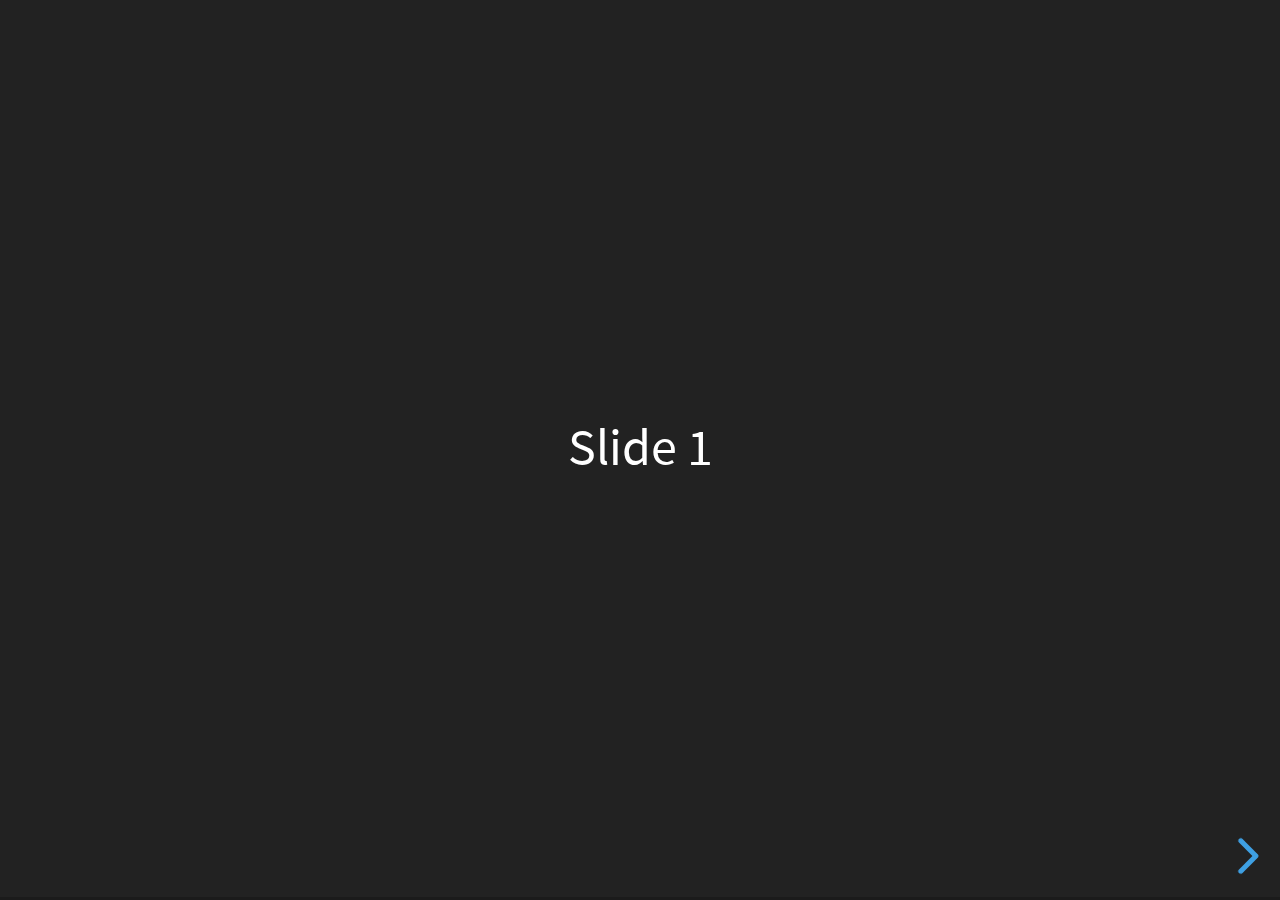
<file: incoming/resources/public/assets/reveal.js-3.7.0/index.html>
<!doctype html>
<html>
	<head>
		<meta charset="utf-8">
		<meta name="viewport" content="width=device-width, initial-scale=1.0, maximum-scale=1.0, user-scalable=no">

		<title>reveal.js</title>

		<link rel="stylesheet" href="css/reveal.css">
		<link rel="stylesheet" href="css/theme/black.css">

		<!-- Theme used for syntax highlighting of code -->
		<link rel="stylesheet" href="lib/css/zenburn.css">

		<!-- Printing and PDF exports -->
		<script>
			var link = document.createElement( 'link' );
			link.rel = 'stylesheet';
			link.type = 'text/css';
			link.href = window.location.search.match( /print-pdf/gi ) ? 'css/print/pdf.css' : 'css/print/paper.css';
			document.getElementsByTagName( 'head' )[0].appendChild( link );
		</script>
	</head>
	<body>
		<div class="reveal">
			<div class="slides">
				<section>Slide 1</section>
				<section>Slide 2</section>
			</div>
		</div>

		<script src="lib/js/head.min.js"></script>
		<script src="js/reveal.js"></script>

		<script>
			// More info about config & dependencies:
			// - https://github.com/hakimel/reveal.js#configuration
			// - https://github.com/hakimel/reveal.js#dependencies
			Reveal.initialize({
				dependencies: [
					{ src: 'plugin/markdown/marked.js' },
					{ src: 'plugin/markdown/markdown.js' },
					{ src: 'plugin/notes/notes.js', async: true },
					{ src: 'plugin/highlight/highlight.js', async: true, callback: function() { hljs.initHighlightingOnLoad(); } }
				]
			});
		</script>
	</body>
</html>
</file>
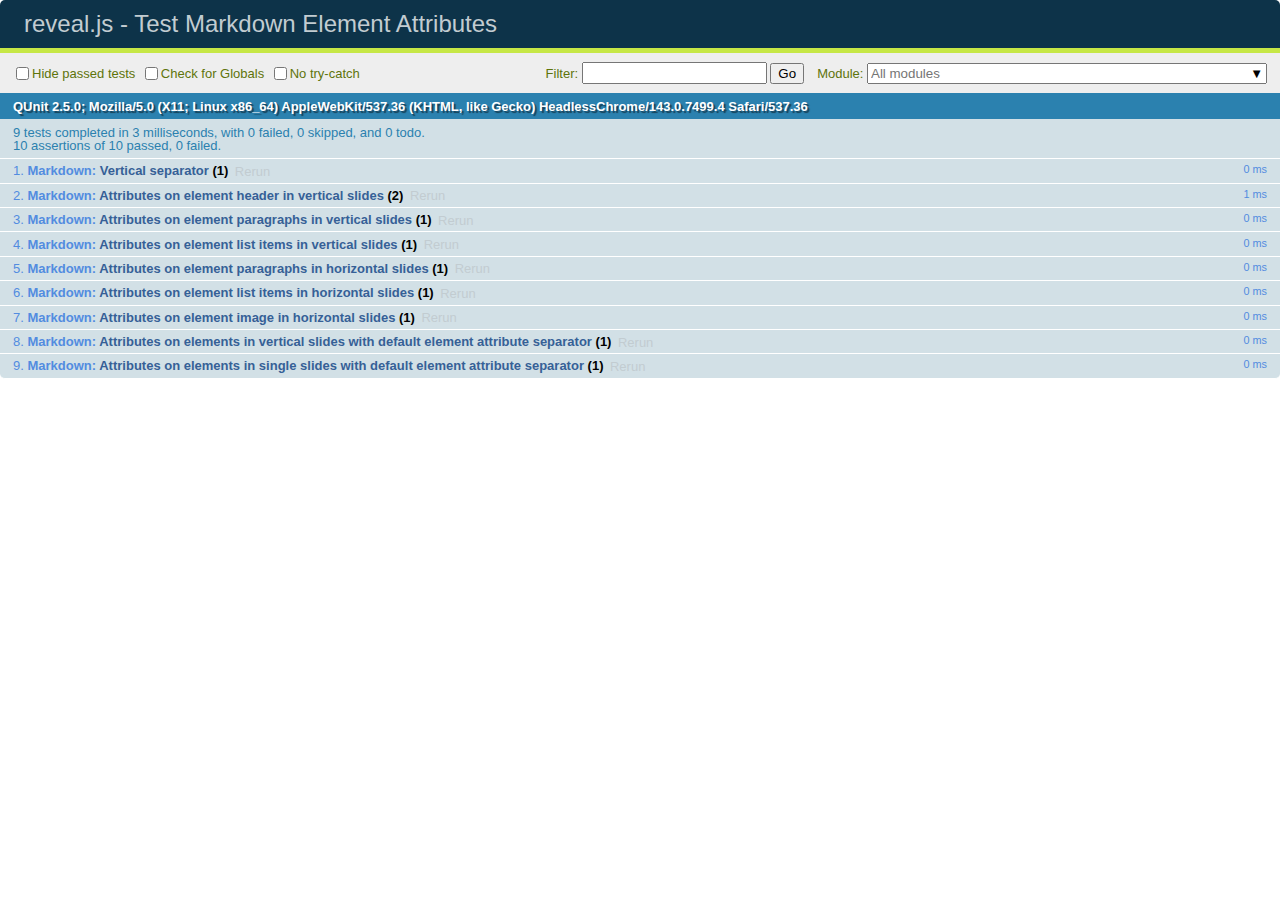
<file: incoming/resources/public/assets/reveal.js-3.7.0/test/test-markdown-element-attributes.html>
<!doctype html>
<html lang="en">

	<head>
		<meta charset="utf-8">

		<title>reveal.js - Test Markdown Element Attributes</title>

		<link rel="stylesheet" href="../css/reveal.css">
		<link rel="stylesheet" href="qunit-2.5.0.css">
	</head>

	<body style="overflow: auto;">

		<div id="qunit"></div>
		<div id="qunit-fixture"></div>

		<div class="reveal" style="display: none;">

			<div class="slides">

				<!-- <section data-markdown="example.md" data-separator="^\n\n\n" data-separator-vertical="^\n\n"></section> -->

				<!-- Slides are separated by newline + three dashes + newline, vertical slides identical but two dashes -->
				<section data-markdown data-separator="^\n---\n$" data-separator-vertical="^\n--\n$" data-element-attributes="{_\s*?([^}]+?)}">>
					<script type="text/template">
						## Slide 1.1
						<!-- {_class="fragment fade-out" data-fragment-index="1"} -->

						--

						## Slide 1.2
						<!-- {_class="fragment shrink"} -->

						Paragraph 1
						<!-- {_class="fragment grow"} -->

						Paragraph 2
						<!-- {_class="fragment grow"} -->

						- list item 1 <!-- {_class="fragment grow"} -->
						- list item 2 <!-- {_class="fragment grow"} -->
						- list item 3 <!-- {_class="fragment grow"} -->


						---

						## Slide 2


						Paragraph 1.2  
						multi-line <!-- {_class="fragment highlight-red"} -->

						Paragraph 2.2 <!-- {_class="fragment highlight-red"} -->

						Paragraph 2.3 <!-- {_class="fragment highlight-red"} -->

						Paragraph 2.4 <!-- {_class="fragment highlight-red"} -->

						- list item 1 <!-- {_class="fragment highlight-green"} -->
						- list item 2<!-- {_class="fragment highlight-green"} -->
						- list item 3<!-- {_class="fragment highlight-green"} -->
						- list item 4
						<!-- {_class="fragment highlight-green"} -->
						- list item 5<!-- {_class="fragment highlight-green"} -->

						Test

						![Example Picture](examples/assets/image2.png)
						<!-- {_class="reveal stretch"} -->

					</script>
				</section>



				<section 	data-markdown data-separator="^\n\n\n"
									data-separator-vertical="^\n\n"
									data-separator-notes="^Note:"
									data-charset="utf-8">
					<script type="text/template">
						# Test attributes in Markdown with default separator
						## Slide 1 Def <!-- .element: class="fragment highlight-red" data-fragment-index="1" -->


						## Slide 2 Def
						<!-- .element: class="fragment highlight-red" -->

					</script>
				</section>

				<section data-markdown>
				  <script type="text/template">
					## Hello world
					A paragraph
					<!-- .element: class="fragment highlight-blue" -->
				  </script>
				</section>

				<section data-markdown>
				  <script type="text/template">
					## Hello world

					Multiple  
					Line
					<!-- .element: class="fragment highlight-blue" -->
				  </script>
				</section>

				<section data-markdown>
				  <script type="text/template">
					## Hello world

					Test<!-- .element: class="fragment highlight-blue" -->

					More Test
				  </script>
				</section>


			</div>

		</div>

		<script src="../lib/js/head.min.js"></script>
		<script src="../js/reveal.js"></script>
		<script src="../plugin/markdown/marked.js"></script>
		<script src="../plugin/markdown/markdown.js"></script>
		<script src="qunit-2.5.0.js"></script>

		<script src="test-markdown-element-attributes.js"></script>

	</body>
</html>
</file>
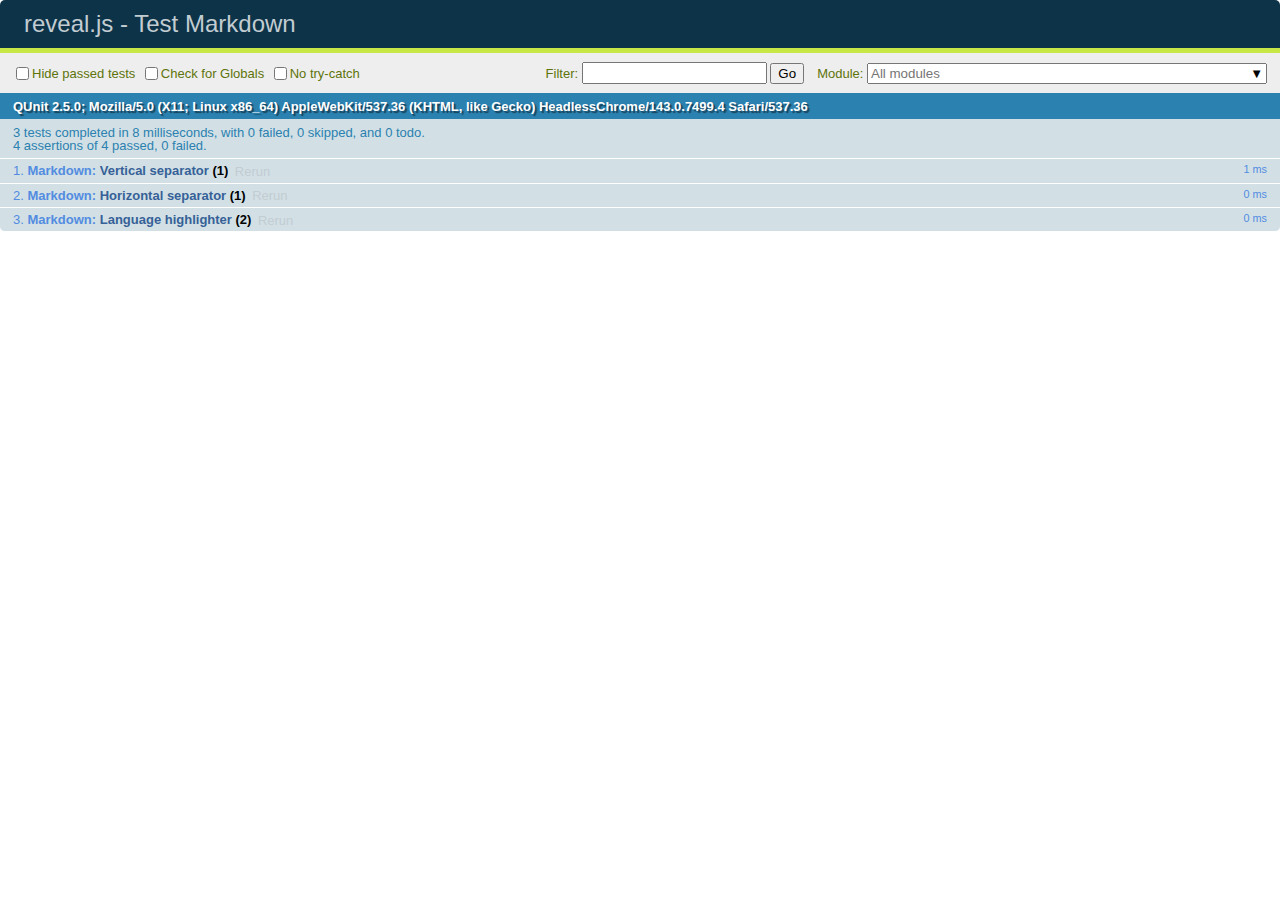
<file: incoming/resources/public/assets/reveal.js-3.7.0/test/test-markdown-external.html>
<!doctype html>
<html lang="en">

	<head>
		<meta charset="utf-8">

		<title>reveal.js - Test Markdown</title>

		<link rel="stylesheet" href="../css/reveal.css">
		<link rel="stylesheet" href="qunit-2.5.0.css">
	</head>

	<body style="overflow: auto;">

		<div id="qunit"></div>
  		<div id="qunit-fixture"></div>

		<div class="reveal" style="display: none;">

			<div class="slides">
				<section data-markdown="simple.md" data-separator="^\r?\n\r?\n\r?\n" data-separator-vertical="^\r?\n\r?\n"></section>
			</div>

		</div>

		<script src="../lib/js/head.min.js"></script>
		<script src="../js/reveal.js"></script>
		<script src="../plugin/highlight/highlight.js"></script>
		<script src="../plugin/markdown/marked.js"></script>
		<script src="../plugin/markdown/markdown.js"></script>
		<script src="qunit-2.5.0.js"></script>

		<script src="test-markdown-external.js"></script>

	</body>
</html>
</file>
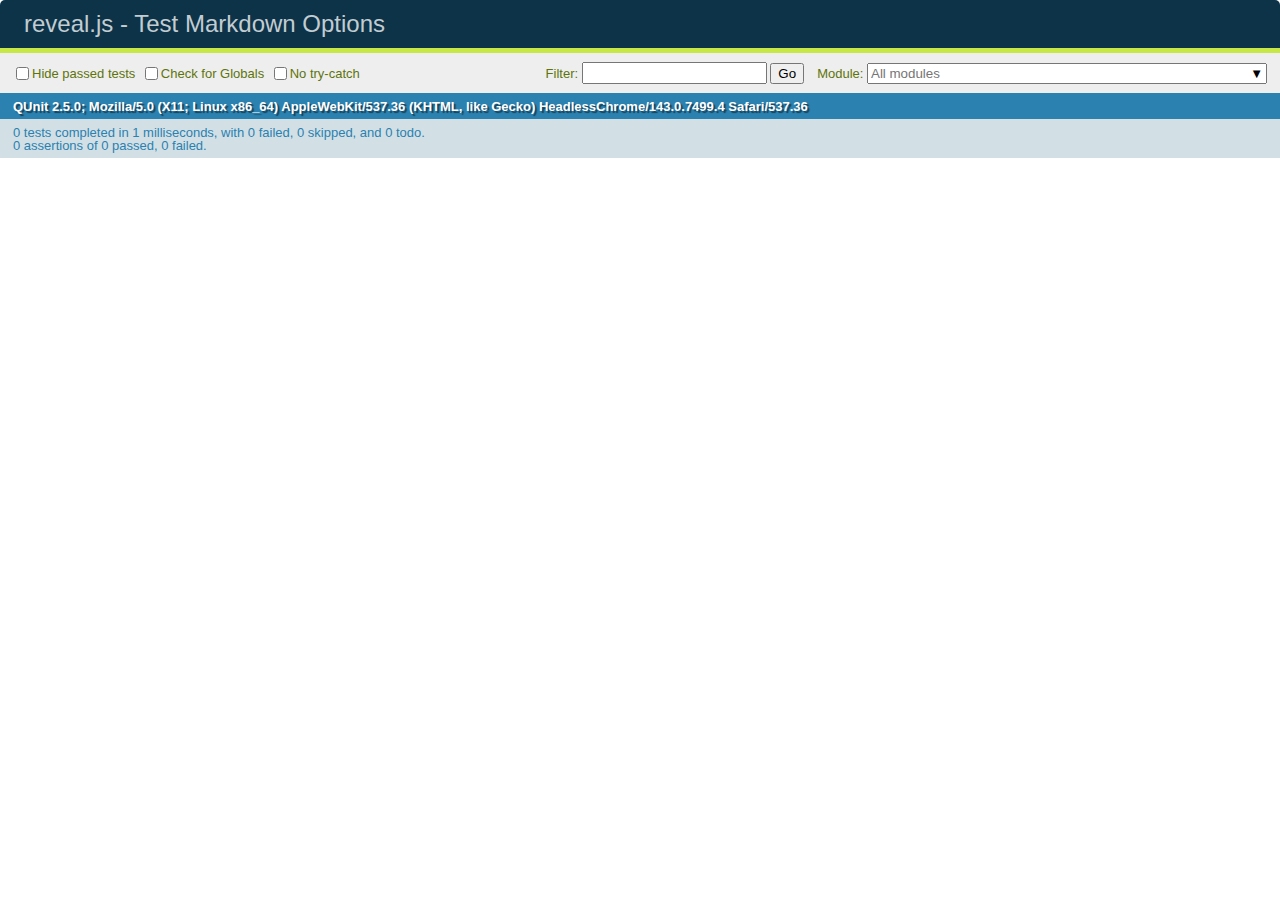
<file: incoming/resources/public/assets/reveal.js-3.7.0/test/test-markdown-options.html>
<!doctype html>
<html lang="en">

	<head>
		<meta charset="utf-8">

		<title>reveal.js - Test Markdown Options</title>

		<link rel="stylesheet" href="../css/reveal.css">
		<link rel="stylesheet" href="qunit-2.5.0.css">
	</head>

	<body style="overflow: auto;">

		<div id="qunit"></div>
		<div id="qunit-fixture"></div>

		<div class="reveal" style="display: none;">

			<div class="slides">

				<section data-markdown>
					<script type="text/template">
						## Testing Markdown Options

						This "slide" should contain 'smart' quotes.
					</script>
				</section>

			</div>

		</div>

		<script src="../lib/js/head.min.js"></script>
		<script src="../js/reveal.js"></script>
		<script src="qunit-2.5.0.js"></script>

		<script src="test-markdown-options.js"></script>

	</body>
</html>
</file>
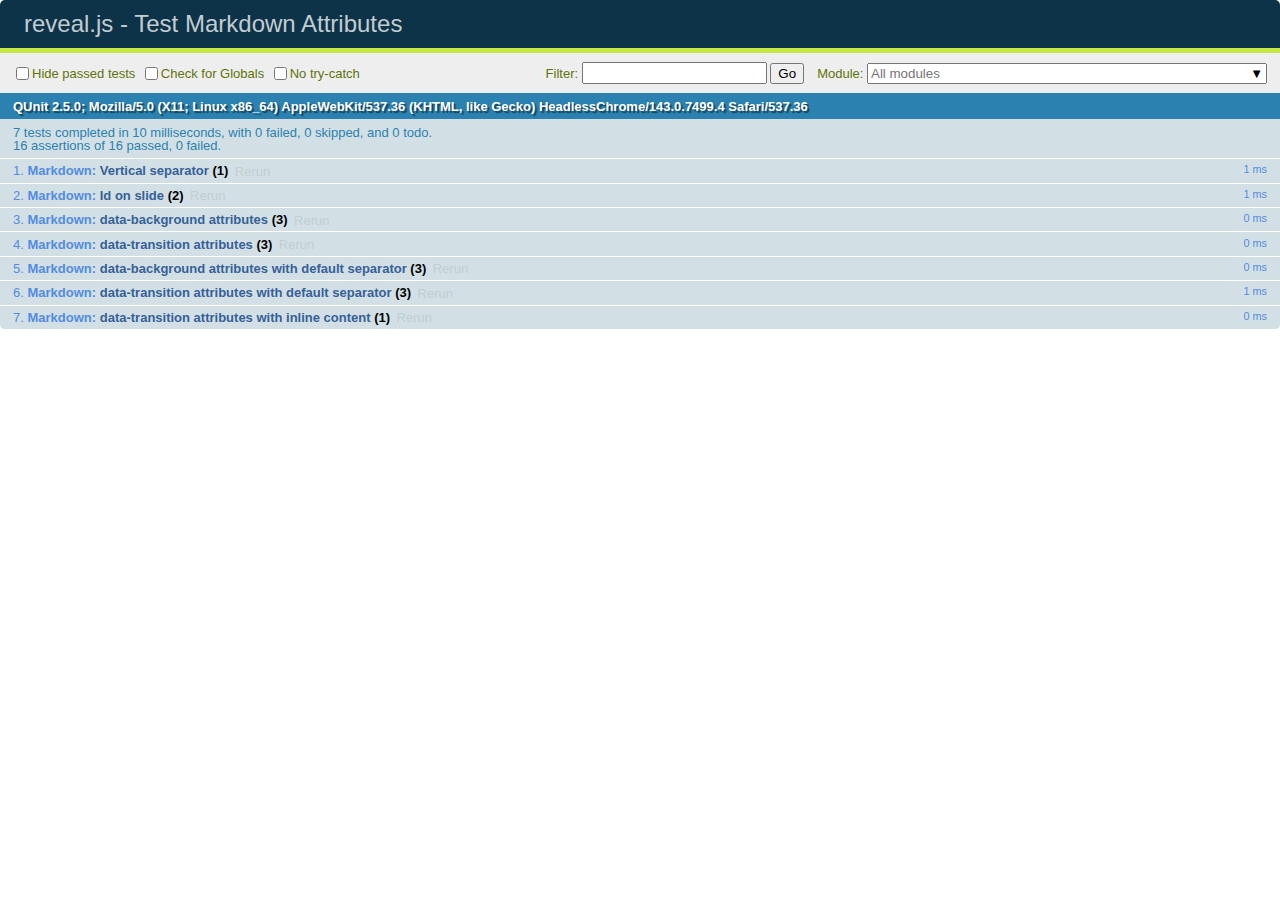
<file: incoming/resources/public/assets/reveal.js-3.7.0/test/test-markdown-slide-attributes.html>
<!doctype html>
<html lang="en">

	<head>
		<meta charset="utf-8">

		<title>reveal.js - Test Markdown Attributes</title>

		<link rel="stylesheet" href="../css/reveal.css">
		<link rel="stylesheet" href="qunit-2.5.0.css">
	</head>

	<body style="overflow: auto;">

		<div id="qunit"></div>
		<div id="qunit-fixture"></div>

		<div class="reveal" style="display: none;">

			<div class="slides">

				<!-- <section data-markdown="example.md" data-separator="^\n\n\n" data-separator-vertical="^\n\n"></section> -->

				<!-- Slides are separated by three lines, vertical slides by two lines, attributes are one any line starting with (spaces and) two dashes -->
				<section 	data-markdown data-separator="^\n\n\n"
									data-separator-vertical="^\n\n"
									data-separator-notes="^Note:"
									data-attributes="--\s(.*?)$"
									data-charset="utf-8">
					<script type="text/template">
						# Test attributes in Markdown
						## Slide 1



						## Slide 2
						<!-- -- id="slide2" data-transition="zoom" data-background="#A0C66B" -->


						## Slide 2.1
						<!-- -- data-background="#ff0000" data-transition="fade" -->


						## Slide 2.2
						[Link to Slide2](#/slide2)



						## Slide 3
						<!-- -- data-transition="zoom" data-background="#C6916B" -->



						## Slide 4
					</script>
				</section>

				<section 	data-markdown data-separator="^\n\n\n"
									data-separator-vertical="^\n\n"
									data-separator-notes="^Note:"
									data-charset="utf-8">
					<script type="text/template">
						# Test attributes in Markdown with default separator
						## Slide 1 Def



						## Slide 2 Def
						<!-- .slide: id="slide2def" data-transition="concave" data-background="#A7C66B" -->


						## Slide 2.1 Def
						<!-- .slide: data-background="#f70000" data-transition="page" -->


						## Slide 2.2 Def
						[Link to Slide2](#/slide2def)



						## Slide 3 Def
						<!-- .slide: data-transition="concave" data-background="#C7916B" -->



						## Slide 4
					</script>
				</section>

				<section data-markdown>
					<script type="text/template">
						<!-- .slide: data-background="#ff0000" -->
						## Hello world
					</script>
				</section>

				<section data-markdown>
					<script type="text/template">
						## Hello world
						<!-- .slide: data-background="#ff0000" -->
					</script>
				</section>

				<section data-markdown>
					<script type="text/template">
						## Hello world

						Test
						<!-- .slide: data-background="#ff0000" -->

						More Test
					</script>
				</section>

			</div>

		</div>

		<script src="../lib/js/head.min.js"></script>
		<script src="../js/reveal.js"></script>
		<script src="../plugin/markdown/marked.js"></script>
		<script src="../plugin/markdown/markdown.js"></script>
		<script src="qunit-2.5.0.js"></script>

		<script src="test-markdown-slide-attributes.js"></script>

	</body>
</html>
</file>
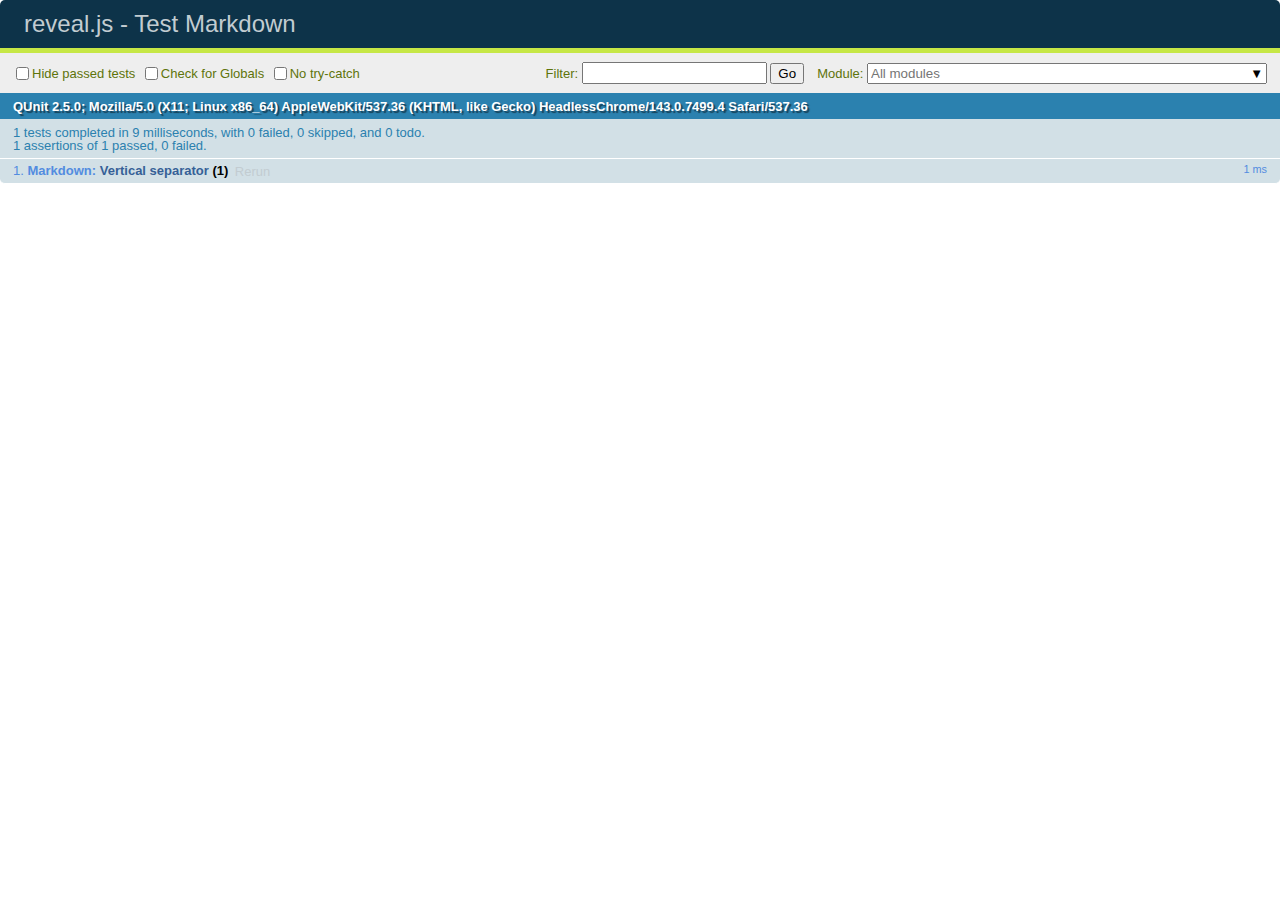
<file: incoming/resources/public/assets/reveal.js-3.7.0/test/test-markdown.html>
<!doctype html>
<html lang="en">

	<head>
		<meta charset="utf-8">

		<title>reveal.js - Test Markdown</title>

		<link rel="stylesheet" href="../css/reveal.css">
		<link rel="stylesheet" href="qunit-2.5.0.css">
	</head>

	<body style="overflow: auto;">

		<div id="qunit"></div>
		<div id="qunit-fixture"></div>

		<div class="reveal" style="display: none;">

			<div class="slides">

				<!-- <section data-markdown="example.md" data-separator="^\n\n\n" data-separator-vertical="^\n\n"></section> -->

				<!-- Slides are separated by newline + three dashes + newline, vertical slides identical but two dashes -->
				<section data-markdown data-separator="^\n---\n$" data-separator-vertical="^\n--\n$">
					<script type="text/template">
						## Slide 1.1

						--

						## Slide 1.2

						---

						## Slide 2
					</script>
				</section>

			</div>

		</div>

		<script src="../lib/js/head.min.js"></script>
		<script src="../js/reveal.js"></script>
		<script src="../plugin/markdown/marked.js"></script>
		<script src="../plugin/markdown/markdown.js"></script>
		<script src="qunit-2.5.0.js"></script>

		<script src="test-markdown.js"></script>

	</body>
</html>
</file>
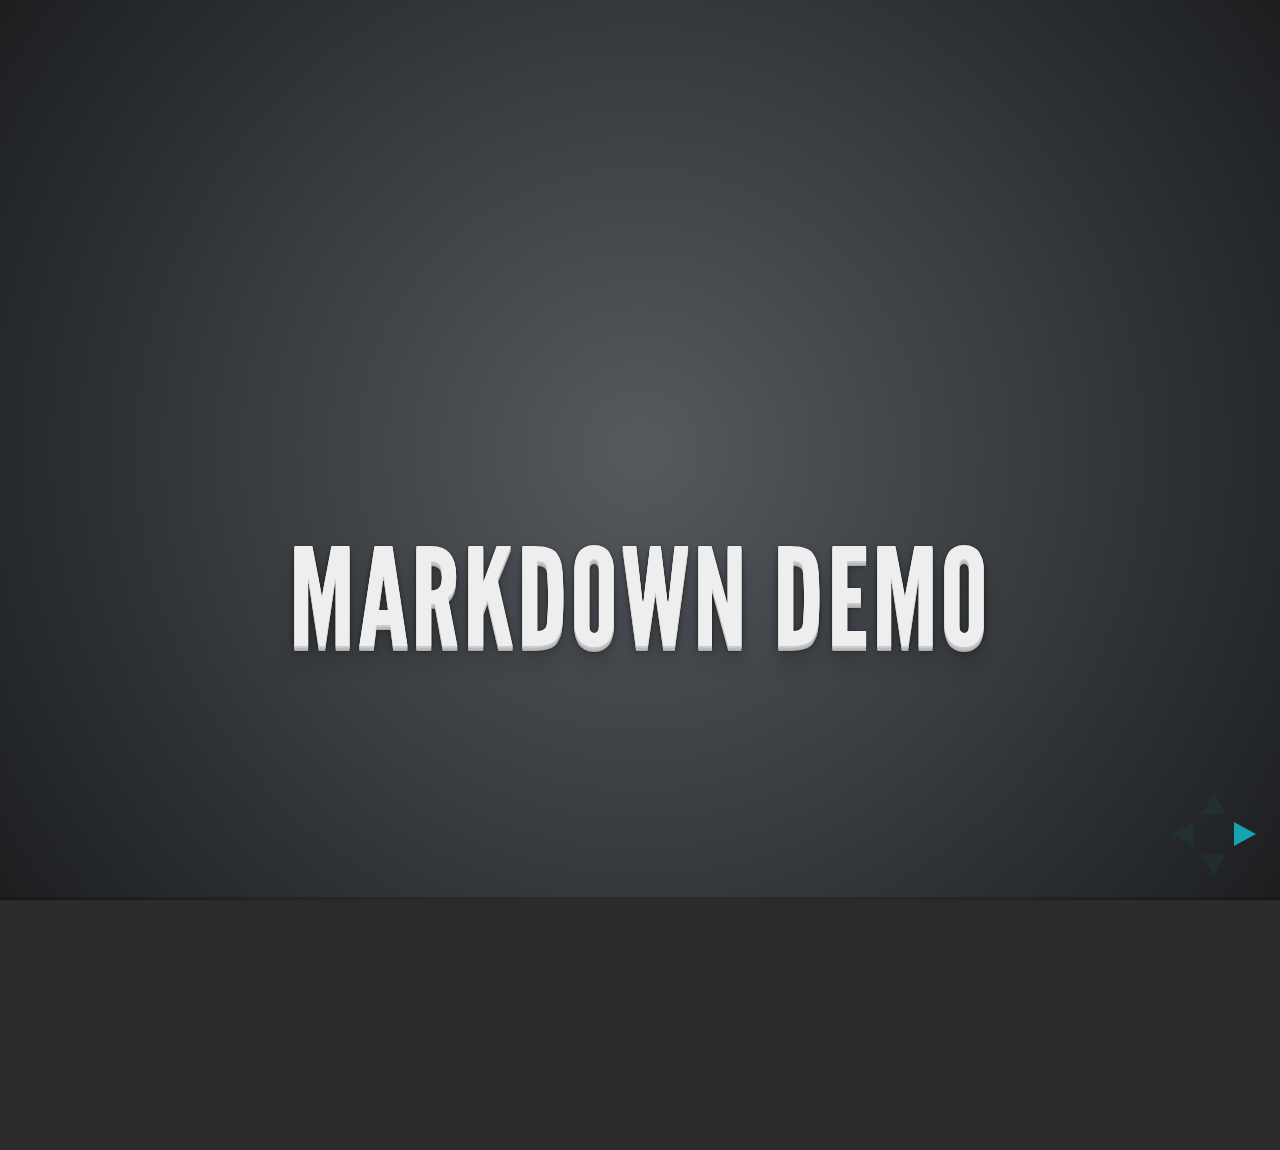
<file: resources/public/assets/reveal.js/plugin/markdown/example.html>
<!doctype html>
<html lang="en">

	<head>
		<meta charset="utf-8">

		<title>reveal.js - Markdown Demo</title>

		<link rel="stylesheet" href="../../css/reveal.css">
		<link rel="stylesheet" href="../../css/theme/default.css" id="theme">

        <link rel="stylesheet" href="../../lib/css/zenburn.css">
	</head>

	<body>

		<div class="reveal">

			<div class="slides">

                <!-- Use external markdown resource, separate slides by three newlines; vertical slides by two newlines -->
                <section data-markdown="example.md" data-separator="^\n\n\n" data-vertical="^\n\n"></section>

                <!-- Slides are separated by three dashes (quick 'n dirty regular expression) -->
                <section data-markdown data-separator="---">
                    <script type="text/template">
                        ## Demo 1
                        Slide 1
                        ---
                        ## Demo 1
                        Slide 2
                        ---
                        ## Demo 1
                        Slide 3
                    </script>
                </section>

                <!-- Slides are separated by newline + three dashes + newline, vertical slides identical but two dashes -->
                <section data-markdown data-separator="^\n---\n$" data-vertical="^\n--\n$">
                    <script type="text/template">
                        ## Demo 2
                        Slide 1.1

                        --

                        ## Demo 2
                        Slide 1.2

                        ---

                        ## Demo 2
                        Slide 2
                    </script>
                </section>

                <!-- No "extra" slides, since there are no separators defined (so they'll become horizontal rulers) -->
                <section data-markdown>
                    <script type="text/template">
                        A

                        ---

                        B

                        ---

                        C
                    </script>
                </section>

                <!-- Slide attributes -->
                <section data-markdown>
                    <script type="text/template">
                        <!-- .slide: data-background="#000000" -->
                        ## Slide attributes
                    </script>
                </section>

                <!-- Element attributes -->
                <section data-markdown>
                    <script type="text/template">
                        ## Element attributes
                        - Item 1 <!-- .element: class="fragment" data-fragment-index="2" -->
                        - Item 2 <!-- .element: class="fragment" data-fragment-index="1" -->
                    </script>
                </section>

                <!-- Code -->
                <section data-markdown>
                    <script type="text/template">
                        ```php
                        public function foo()
                        {
                            $foo = array(
                                'bar' => 'bar'
                            )
                        }
                        ```
                    </script>
                </section>

            </div>
		</div>

		<script src="../../lib/js/head.min.js"></script>
		<script src="../../js/reveal.js"></script>

		<script>

			Reveal.initialize({
				controls: true,
				progress: true,
				history: true,
				center: true,

				// Optional libraries used to extend on reveal.js
				dependencies: [
					{ src: '../../lib/js/classList.js', condition: function() { return !document.body.classList; } },
					{ src: 'marked.js', condition: function() { return !!document.querySelector( '[data-markdown]' ); } },
                    { src: 'markdown.js', condition: function() { return !!document.querySelector( '[data-markdown]' ); } },
                    { src: '../highlight/highlight.js', async: true, callback: function() { hljs.initHighlightingOnLoad(); } },
					{ src: '../notes/notes.js' }
				]
			});

		</script>

	</body>
</html>
</file>
<file: incoming/resources/public/assets/reveal.js-3.7.0/css/theme/black.css>
/**
 * Black theme for reveal.js. This is the opposite of the 'white' theme.
 *
 * By Hakim El Hattab, http://hakim.se
 */
@import url(../../lib/font/source-sans-pro/source-sans-pro.css);
section.has-light-background, section.has-light-background h1, section.has-light-background h2, section.has-light-background h3, section.has-light-background h4, section.has-light-background h5, section.has-light-background h6 {
  color: #222; }

/*********************************************
 * GLOBAL STYLES
 *********************************************/
body {
  background: #222;
  background-color: #222; }

.reveal {
  font-family: "Source Sans Pro", Helvetica, sans-serif;
  font-size: 42px;
  font-weight: normal;
  color: #fff; }

::selection {
  color: #fff;
  background: #bee4fd;
  text-shadow: none; }

::-moz-selection {
  color: #fff;
  background: #bee4fd;
  text-shadow: none; }

.reveal .slides section,
.reveal .slides section > section {
  line-height: 1.3;
  font-weight: inherit; }

/*********************************************
 * HEADERS
 *********************************************/
.reveal h1,
.reveal h2,
.reveal h3,
.reveal h4,
.reveal h5,
.reveal h6 {
  margin: 0 0 20px 0;
  color: #fff;
  font-family: "Source Sans Pro", Helvetica, sans-serif;
  font-weight: 600;
  line-height: 1.2;
  letter-spacing: normal;
  text-transform: uppercase;
  text-shadow: none;
  word-wrap: break-word; }

.reveal h1 {
  font-size: 2.5em; }

.reveal h2 {
  font-size: 1.6em; }

.reveal h3 {
  font-size: 1.3em; }

.reveal h4 {
  font-size: 1em; }

.reveal h1 {
  text-shadow: none; }

/*********************************************
 * OTHER
 *********************************************/
.reveal p {
  margin: 20px 0;
  line-height: 1.3; }

/* Ensure certain elements are never larger than the slide itself */
.reveal img,
.reveal video,
.reveal iframe {
  max-width: 95%;
  max-height: 95%; }

.reveal strong,
.reveal b {
  font-weight: bold; }

.reveal em {
  font-style: italic; }

.reveal ol,
.reveal dl,
.reveal ul {
  display: inline-block;
  text-align: left;
  margin: 0 0 0 1em; }

.reveal ol {
  list-style-type: decimal; }

.reveal ul {
  list-style-type: disc; }

.reveal ul ul {
  list-style-type: square; }

.reveal ul ul ul {
  list-style-type: circle; }

.reveal ul ul,
.reveal ul ol,
.reveal ol ol,
.reveal ol ul {
  display: block;
  margin-left: 40px; }

.reveal dt {
  font-weight: bold; }

.reveal dd {
  margin-left: 40px; }

.reveal blockquote {
  display: block;
  position: relative;
  width: 70%;
  margin: 20px auto;
  padding: 5px;
  font-style: italic;
  background: rgba(255, 255, 255, 0.05);
  box-shadow: 0px 0px 2px rgba(0, 0, 0, 0.2); }

.reveal blockquote p:first-child,
.reveal blockquote p:last-child {
  display: inline-block; }

.reveal q {
  font-style: italic; }

.reveal pre {
  display: block;
  position: relative;
  width: 90%;
  margin: 20px auto;
  text-align: left;
  font-size: 0.55em;
  font-family: monospace;
  line-height: 1.2em;
  word-wrap: break-word;
  box-shadow: 0px 0px 6px rgba(0, 0, 0, 0.3); }

.reveal code {
  font-family: monospace;
  text-transform: none; }

.reveal pre code {
  display: block;
  padding: 5px;
  overflow: auto;
  max-height: 400px;
  word-wrap: normal; }

.reveal table {
  margin: auto;
  border-collapse: collapse;
  border-spacing: 0; }

.reveal table th {
  font-weight: bold; }

.reveal table th,
.reveal table td {
  text-align: left;
  padding: 0.2em 0.5em 0.2em 0.5em;
  border-bottom: 1px solid; }

.reveal table th[align="center"],
.reveal table td[align="center"] {
  text-align: center; }

.reveal table th[align="right"],
.reveal table td[align="right"] {
  text-align: right; }

.reveal table tbody tr:last-child th,
.reveal table tbody tr:last-child td {
  border-bottom: none; }

.reveal sup {
  vertical-align: super;
  font-size: smaller; }

.reveal sub {
  vertical-align: sub;
  font-size: smaller; }

.reveal small {
  display: inline-block;
  font-size: 0.6em;
  line-height: 1.2em;
  vertical-align: top; }

.reveal small * {
  vertical-align: top; }

/*********************************************
 * LINKS
 *********************************************/
.reveal a {
  color: #42affa;
  text-decoration: none;
  -webkit-transition: color .15s ease;
  -moz-transition: color .15s ease;
  transition: color .15s ease; }

.reveal a:hover {
  color: #8dcffc;
  text-shadow: none;
  border: none; }

.reveal .roll span:after {
  color: #fff;
  background: #068de9; }

/*********************************************
 * IMAGES
 *********************************************/
.reveal section img {
  margin: 15px 0px;
  background: rgba(255, 255, 255, 0.12);
  border: 4px solid #fff;
  box-shadow: 0 0 10px rgba(0, 0, 0, 0.15); }

.reveal section img.plain {
  border: 0;
  box-shadow: none; }

.reveal a img {
  -webkit-transition: all .15s linear;
  -moz-transition: all .15s linear;
  transition: all .15s linear; }

.reveal a:hover img {
  background: rgba(255, 255, 255, 0.2);
  border-color: #42affa;
  box-shadow: 0 0 20px rgba(0, 0, 0, 0.55); }

/*********************************************
 * NAVIGATION CONTROLS
 *********************************************/
.reveal .controls {
  color: #42affa; }

/*********************************************
 * PROGRESS BAR
 *********************************************/
.reveal .progress {
  background: rgba(0, 0, 0, 0.2);
  color: #42affa; }

.reveal .progress span {
  -webkit-transition: width 800ms cubic-bezier(0.26, 0.86, 0.44, 0.985);
  -moz-transition: width 800ms cubic-bezier(0.26, 0.86, 0.44, 0.985);
  transition: width 800ms cubic-bezier(0.26, 0.86, 0.44, 0.985); }

/*********************************************
 * PRINT BACKGROUND
 *********************************************/
@media print {
  .backgrounds {
    background-color: #222; } }
</file>
<file: incoming/resources/public/assets/reveal.js-3.7.0/lib/css/zenburn.css>
/*

Zenburn style from voldmar.ru (c) Vladimir Epifanov <voldmar@voldmar.ru>
based on dark.css by Ivan Sagalaev

*/

.hljs {
  display: block;
  overflow-x: auto;
  padding: 0.5em;
  background: #3f3f3f;
  color: #dcdcdc;
}

.hljs-keyword,
.hljs-selector-tag,
.hljs-tag {
  color: #e3ceab;
}

.hljs-template-tag {
  color: #dcdcdc;
}

.hljs-number {
  color: #8cd0d3;
}

.hljs-variable,
.hljs-template-variable,
.hljs-attribute {
  color: #efdcbc;
}

.hljs-literal {
  color: #efefaf;
}

.hljs-subst {
  color: #8f8f8f;
}

.hljs-title,
.hljs-name,
.hljs-selector-id,
.hljs-selector-class,
.hljs-section,
.hljs-type {
  color: #efef8f;
}

.hljs-symbol,
.hljs-bullet,
.hljs-link {
  color: #dca3a3;
}

.hljs-deletion,
.hljs-string,
.hljs-built_in,
.hljs-builtin-name {
  color: #cc9393;
}

.hljs-addition,
.hljs-comment,
.hljs-quote,
.hljs-meta {
  color: #7f9f7f;
}


.hljs-emphasis {
  font-style: italic;
}

.hljs-strong {
  font-weight: bold;
}
</file>
<file: resources/public/assets/reveal.js/css/reveal.css>
@charset "UTF-8";

/*!
 * reveal.js
 * http://lab.hakim.se/reveal-js
 * MIT licensed
 *
 * Copyright (C) 2013 Hakim El Hattab, http://hakim.se
 */


/*********************************************
 * RESET STYLES
 *********************************************/

html, body, .reveal div, .reveal span, .reveal applet, .reveal object, .reveal iframe,
.reveal h1, .reveal h2, .reveal h3, .reveal h4, .reveal h5, .reveal h6, .reveal p, .reveal blockquote, .reveal pre,
.reveal a, .reveal abbr, .reveal acronym, .reveal address, .reveal big, .reveal cite, .reveal code,
.reveal del, .reveal dfn, .reveal em, .reveal img, .reveal ins, .reveal kbd, .reveal q, .reveal s, .reveal samp,
.reveal small, .reveal strike, .reveal strong, .reveal sub, .reveal sup, .reveal tt, .reveal var,
.reveal b, .reveal u, .reveal i, .reveal center,
.reveal dl, .reveal dt, .reveal dd, .reveal ol, .reveal ul, .reveal li,
.reveal fieldset, .reveal form, .reveal label, .reveal legend,
.reveal table, .reveal caption, .reveal tbody, .reveal tfoot, .reveal thead, .reveal tr, .reveal th, .reveal td,
.reveal article, .reveal aside, .reveal canvas, .reveal details, .reveal embed,
.reveal figure, .reveal figcaption, .reveal footer, .reveal header, .reveal hgroup,
.reveal menu, .reveal nav, .reveal output, .reveal ruby, .reveal section, .reveal summary,
.reveal time, .reveal mark, .reveal audio, video {
	margin: 0;
	padding: 0;
	border: 0;
	font-size: 100%;
	font: inherit;
	vertical-align: baseline;
}

.reveal article, .reveal aside, .reveal details, .reveal figcaption, .reveal figure,
.reveal footer, .reveal header, .reveal hgroup, .reveal menu, .reveal nav, .reveal section {
	display: block;
}


/*********************************************
 * GLOBAL STYLES
 *********************************************/

html,
body {
	width: 100%;
	height: 100%;
	overflow: hidden;
}

body {
	position: relative;
	line-height: 1;
}

::selection {
	background: #FF5E99;
	color: #fff;
	text-shadow: none;
}


/*********************************************
 * HEADERS
 *********************************************/

.reveal h1,
.reveal h2,
.reveal h3,
.reveal h4,
.reveal h5,
.reveal h6 {
	-webkit-hyphens: auto;
	   -moz-hyphens: auto;
	        hyphens: auto;

	word-wrap: break-word;
	line-height: 1;
}

.reveal h1 { font-size: 3.77em; }
.reveal h2 { font-size: 2.11em;	}
.reveal h3 { font-size: 1.55em;	}
.reveal h4 { font-size: 1em;	}


/*********************************************
 * VIEW FRAGMENTS
 *********************************************/

.reveal .slides section .fragment {
	opacity: 0;

	-webkit-transition: all .2s ease;
	   -moz-transition: all .2s ease;
	    -ms-transition: all .2s ease;
	     -o-transition: all .2s ease;
	        transition: all .2s ease;
}
	.reveal .slides section .fragment.visible {
		opacity: 1;
	}

.reveal .slides section .fragment.grow {
	opacity: 1;
}
	.reveal .slides section .fragment.grow.visible {
		-webkit-transform: scale( 1.3 );
		   -moz-transform: scale( 1.3 );
		    -ms-transform: scale( 1.3 );
		     -o-transform: scale( 1.3 );
		        transform: scale( 1.3 );
	}

.reveal .slides section .fragment.shrink {
	opacity: 1;
}
	.reveal .slides section .fragment.shrink.visible {
		-webkit-transform: scale( 0.7 );
		   -moz-transform: scale( 0.7 );
		    -ms-transform: scale( 0.7 );
		     -o-transform: scale( 0.7 );
		        transform: scale( 0.7 );
	}

.reveal .slides section .fragment.zoom-in {
	opacity: 0;

	-webkit-transform: scale( 0.1 );
	   -moz-transform: scale( 0.1 );
	    -ms-transform: scale( 0.1 );
	     -o-transform: scale( 0.1 );
	        transform: scale( 0.1 );
}

	.reveal .slides section .fragment.zoom-in.visible {
		opacity: 1;

		-webkit-transform: scale( 1 );
		   -moz-transform: scale( 1 );
		    -ms-transform: scale( 1 );
		     -o-transform: scale( 1 );
		        transform: scale( 1 );
	}

.reveal .slides section .fragment.roll-in {
	opacity: 0;

	-webkit-transform: rotateX( 90deg );
	   -moz-transform: rotateX( 90deg );
	    -ms-transform: rotateX( 90deg );
	     -o-transform: rotateX( 90deg );
	        transform: rotateX( 90deg );
}
	.reveal .slides section .fragment.roll-in.visible {
		opacity: 1;

		-webkit-transform: rotateX( 0 );
		   -moz-transform: rotateX( 0 );
		    -ms-transform: rotateX( 0 );
		     -o-transform: rotateX( 0 );
		        transform: rotateX( 0 );
	}

.reveal .slides section .fragment.fade-out {
	opacity: 1;
}
	.reveal .slides section .fragment.fade-out.visible {
		opacity: 0;
	}

.reveal .slides section .fragment.semi-fade-out {
	opacity: 1;
}
	.reveal .slides section .fragment.semi-fade-out.visible {
		opacity: 0.5;
	}

.reveal .slides section .fragment.current-visible {
	opacity:0;
}

.reveal .slides section .fragment.current-visible.current-fragment {
	opacity:1;
}

.reveal .slides section .fragment.highlight-red,
.reveal .slides section .fragment.highlight-current-red,
.reveal .slides section .fragment.highlight-green,
.reveal .slides section .fragment.highlight-current-green,
.reveal .slides section .fragment.highlight-blue,
.reveal .slides section .fragment.highlight-current-blue {
	opacity: 1;
}
	.reveal .slides section .fragment.highlight-red.visible {
		color: #ff2c2d
	}
	.reveal .slides section .fragment.highlight-green.visible {
		color: #17ff2e;
	}
	.reveal .slides section .fragment.highlight-blue.visible {
		color: #1b91ff;
	}

.reveal .slides section .fragment.highlight-current-red.current-fragment {
	color: #ff2c2d
}
.reveal .slides section .fragment.highlight-current-green.current-fragment {
	color: #17ff2e;
}
.reveal .slides section .fragment.highlight-current-blue.current-fragment {
	color: #1b91ff;
}


/*********************************************
 * DEFAULT ELEMENT STYLES
 *********************************************/

/* Fixes issue in Chrome where italic fonts did not appear when printing to PDF */
.reveal:after {
  content: '';
  font-style: italic;
}

.reveal iframe {
	z-index: 1;
}

/* Ensure certain elements are never larger than the slide itself */
.reveal img,
.reveal video,
.reveal iframe {
	max-width: 95%;
	max-height: 95%;
}

/** Prevents layering issues in certain browser/transition combinations */
.reveal a {
	position: relative;
}

.reveal strong,
.reveal b {
	font-weight: bold;
}

.reveal em,
.reveal i {
	font-style: italic;
}

.reveal ol,
.reveal ul {
	display: inline-block;

	text-align: left;
	margin: 0 0 0 1em;
}

.reveal ol {
	list-style-type: decimal;
}

.reveal ul {
	list-style-type: disc;
}

.reveal ul ul {
	list-style-type: square;
}

.reveal ul ul ul {
	list-style-type: circle;
}

.reveal ul ul,
.reveal ul ol,
.reveal ol ol,
.reveal ol ul {
	display: block;
	margin-left: 40px;
}

.reveal p {
	margin-bottom: 10px;
	line-height: 1.2em;
}

.reveal q,
.reveal blockquote {
	quotes: none;
}

.reveal blockquote {
	display: block;
	position: relative;
	width: 70%;
	margin: 5px auto;
	padding: 5px;

	font-style: italic;
	background: rgba(255, 255, 255, 0.05);
	box-shadow: 0px 0px 2px rgba(0,0,0,0.2);
}
	.reveal blockquote p:first-child,
	.reveal blockquote p:last-child {
		display: inline-block;
	}

.reveal q {
	font-style: italic;
}

.reveal pre {
	display: block;
	position: relative;
	width: 90%;
	margin: 15px auto;

	text-align: left;
	font-size: 0.55em;
	font-family: monospace;
	line-height: 1.2em;

	word-wrap: break-word;

	box-shadow: 0px 0px 6px rgba(0,0,0,0.3);
}
.reveal code {
	font-family: monospace;
}
.reveal pre code {
	padding: 5px;
	overflow: auto;
	max-height: 400px;
	word-wrap: normal;
}
.reveal pre.stretch code {
	height: 100%;
	max-height: 100%;

	-webkit-box-sizing: border-box;
	   -moz-box-sizing: border-box;
	        box-sizing: border-box;
}

.reveal table th,
.reveal table td {
	text-align: left;
	padding-right: .3em;
}

.reveal table th {
	font-weight: bold;
}

.reveal sup {
	vertical-align: super;
}
.reveal sub {
	vertical-align: sub;
}

.reveal small {
	display: inline-block;
	font-size: 0.6em;
	line-height: 1.2em;
	vertical-align: top;
}

.reveal small * {
	vertical-align: top;
}

.reveal .stretch {
	max-width: none;
	max-height: none;
}


/*********************************************
 * CONTROLS
 *********************************************/

.reveal .controls {
	display: none;
	position: fixed;
	width: 110px;
	height: 110px;
	z-index: 30;
	right: 10px;
	bottom: 10px;
}

.reveal .controls div {
	position: absolute;
	opacity: 0.05;
	width: 0;
	height: 0;
	border: 12px solid transparent;

	-moz-transform: scale(.9999);

	-webkit-transition: all 0.2s ease;
	   -moz-transition: all 0.2s ease;
	    -ms-transition: all 0.2s ease;
	     -o-transition: all 0.2s ease;
	        transition: all 0.2s ease;
}

.reveal .controls div.enabled {
	opacity: 0.7;
	cursor: pointer;
}

.reveal .controls div.enabled:active {
	margin-top: 1px;
}

	.reveal .controls div.navigate-left {
		top: 42px;

		border-right-width: 22px;
		border-right-color: #eee;
	}
		.reveal .controls div.navigate-left.fragmented {
			opacity: 0.3;
		}

	.reveal .controls div.navigate-right {
		left: 74px;
		top: 42px;

		border-left-width: 22px;
		border-left-color: #eee;
	}
		.reveal .controls div.navigate-right.fragmented {
			opacity: 0.3;
		}

	.reveal .controls div.navigate-up {
		left: 42px;

		border-bottom-width: 22px;
		border-bottom-color: #eee;
	}
		.reveal .controls div.navigate-up.fragmented {
			opacity: 0.3;
		}

	.reveal .controls div.navigate-down {
		left: 42px;
		top: 74px;

		border-top-width: 22px;
		border-top-color: #eee;
	}
		.reveal .controls div.navigate-down.fragmented {
			opacity: 0.3;
		}


/*********************************************
 * PROGRESS BAR
 *********************************************/

.reveal .progress {
	position: fixed;
	display: none;
	height: 3px;
	width: 100%;
	bottom: 0;
	left: 0;
	z-index: 10;
}
	.reveal .progress:after {
		content: '';
		display: 'block';
		position: absolute;
		height: 20px;
		width: 100%;
		top: -20px;
	}
	.reveal .progress span {
		display: block;
		height: 100%;
		width: 0px;

		-webkit-transition: width 800ms cubic-bezier(0.260, 0.860, 0.440, 0.985);
		   -moz-transition: width 800ms cubic-bezier(0.260, 0.860, 0.440, 0.985);
		    -ms-transition: width 800ms cubic-bezier(0.260, 0.860, 0.440, 0.985);
		     -o-transition: width 800ms cubic-bezier(0.260, 0.860, 0.440, 0.985);
		        transition: width 800ms cubic-bezier(0.260, 0.860, 0.440, 0.985);
	}

/*********************************************
 * SLIDE NUMBER
 *********************************************/

.reveal .slide-number {
	position: fixed;
	display: block;
	right: 15px;
	bottom: 15px;
	opacity: 0.5;
	z-index: 31;
	font-size: 12px;
}

/*********************************************
 * SLIDES
 *********************************************/

.reveal {
	position: relative;
	width: 100%;
	height: 100%;

	-ms-touch-action: none;
}

.reveal .slides {
	position: absolute;
	width: 100%;
	height: 100%;
	left: 50%;
	top: 50%;

	overflow: visible;
	z-index: 1;
	text-align: center;

	-webkit-transition: -webkit-perspective .4s ease;
	   -moz-transition: -moz-perspective .4s ease;
	    -ms-transition: -ms-perspective .4s ease;
	     -o-transition: -o-perspective .4s ease;
	        transition: perspective .4s ease;

	-webkit-perspective: 600px;
	   -moz-perspective: 600px;
	    -ms-perspective: 600px;
	        perspective: 600px;

	-webkit-perspective-origin: 0px -100px;
	   -moz-perspective-origin: 0px -100px;
	    -ms-perspective-origin: 0px -100px;
	        perspective-origin: 0px -100px;
}

.reveal .slides>section {
	-ms-perspective: 600px;
}

.reveal .slides>section,
.reveal .slides>section>section {
	display: none;
	position: absolute;
	width: 100%;
	padding: 20px 0px;

	z-index: 10;
	line-height: 1.2em;
	font-weight: inherit;

	-webkit-transform-style: preserve-3d;
	   -moz-transform-style: preserve-3d;
	    -ms-transform-style: preserve-3d;
	        transform-style: preserve-3d;

	-webkit-transition: -webkit-transform-origin 800ms cubic-bezier(0.260, 0.860, 0.440, 0.985),
						-webkit-transform 800ms cubic-bezier(0.260, 0.860, 0.440, 0.985),
						visibility 800ms cubic-bezier(0.260, 0.860, 0.440, 0.985),
						opacity 800ms cubic-bezier(0.260, 0.860, 0.440, 0.985);
	   -moz-transition: -moz-transform-origin 800ms cubic-bezier(0.260, 0.860, 0.440, 0.985),
						-moz-transform 800ms cubic-bezier(0.260, 0.860, 0.440, 0.985),
						visibility 800ms cubic-bezier(0.260, 0.860, 0.440, 0.985),
						opacity 800ms cubic-bezier(0.260, 0.860, 0.440, 0.985);
	    -ms-transition: -ms-transform-origin 800ms cubic-bezier(0.260, 0.860, 0.440, 0.985),
						-ms-transform 800ms cubic-bezier(0.260, 0.860, 0.440, 0.985),
						visibility 800ms cubic-bezier(0.260, 0.860, 0.440, 0.985),
						opacity 800ms cubic-bezier(0.260, 0.860, 0.440, 0.985);
	     -o-transition: -o-transform-origin 800ms cubic-bezier(0.260, 0.860, 0.440, 0.985),
						-o-transform 800ms cubic-bezier(0.260, 0.860, 0.440, 0.985),
						visibility 800ms cubic-bezier(0.260, 0.860, 0.440, 0.985),
						opacity 800ms cubic-bezier(0.260, 0.860, 0.440, 0.985);
	        transition: transform-origin 800ms cubic-bezier(0.260, 0.860, 0.440, 0.985),
						transform 800ms cubic-bezier(0.260, 0.860, 0.440, 0.985),
						visibility 800ms cubic-bezier(0.260, 0.860, 0.440, 0.985),
						opacity 800ms cubic-bezier(0.260, 0.860, 0.440, 0.985);
}

/* Global transition speed settings */
.reveal[data-transition-speed="fast"] .slides section {
	-webkit-transition-duration: 400ms;
	   -moz-transition-duration: 400ms;
	    -ms-transition-duration: 400ms;
	        transition-duration: 400ms;
}
.reveal[data-transition-speed="slow"] .slides section {
	-webkit-transition-duration: 1200ms;
	   -moz-transition-duration: 1200ms;
	    -ms-transition-duration: 1200ms;
	        transition-duration: 1200ms;
}

/* Slide-specific transition speed overrides */
.reveal .slides section[data-transition-speed="fast"] {
	-webkit-transition-duration: 400ms;
	   -moz-transition-duration: 400ms;
	    -ms-transition-duration: 400ms;
	        transition-duration: 400ms;
}
.reveal .slides section[data-transition-speed="slow"] {
	-webkit-transition-duration: 1200ms;
	   -moz-transition-duration: 1200ms;
	    -ms-transition-duration: 1200ms;
	        transition-duration: 1200ms;
}

.reveal .slides>section {
	left: -50%;
	top: -50%;
}

.reveal .slides>section.stack {
	padding-top: 0;
	padding-bottom: 0;
}

.reveal .slides>section.present,
.reveal .slides>section>section.present {
	display: block;
	z-index: 11;
	opacity: 1;
}

.reveal.center,
.reveal.center .slides,
.reveal.center .slides section {
	min-height: auto !important;
}

/* Don't allow interaction with invisible slides */
.reveal .slides>section.future,
.reveal .slides>section>section.future,
.reveal .slides>section.past,
.reveal .slides>section>section.past {
	pointer-events: none;
}

.reveal.overview .slides>section,
.reveal.overview .slides>section>section {
	pointer-events: auto;
}



/*********************************************
 * DEFAULT TRANSITION
 *********************************************/

.reveal .slides>section[data-transition=default].past,
.reveal .slides>section.past {
	display: block;
	opacity: 0;

	-webkit-transform: translate3d(-100%, 0, 0) rotateY(-90deg) translate3d(-100%, 0, 0);
	   -moz-transform: translate3d(-100%, 0, 0) rotateY(-90deg) translate3d(-100%, 0, 0);
	    -ms-transform: translate3d(-100%, 0, 0) rotateY(-90deg) translate3d(-100%, 0, 0);
	        transform: translate3d(-100%, 0, 0) rotateY(-90deg) translate3d(-100%, 0, 0);
}
.reveal .slides>section[data-transition=default].future,
.reveal .slides>section.future {
	display: block;
	opacity: 0;

	-webkit-transform: translate3d(100%, 0, 0) rotateY(90deg) translate3d(100%, 0, 0);
	   -moz-transform: translate3d(100%, 0, 0) rotateY(90deg) translate3d(100%, 0, 0);
	    -ms-transform: translate3d(100%, 0, 0) rotateY(90deg) translate3d(100%, 0, 0);
	        transform: translate3d(100%, 0, 0) rotateY(90deg) translate3d(100%, 0, 0);
}

.reveal .slides>section>section[data-transition=default].past,
.reveal .slides>section>section.past {
	display: block;
	opacity: 0;

	-webkit-transform: translate3d(0, -300px, 0) rotateX(70deg) translate3d(0, -300px, 0);
	   -moz-transform: translate3d(0, -300px, 0) rotateX(70deg) translate3d(0, -300px, 0);
	    -ms-transform: translate3d(0, -300px, 0) rotateX(70deg) translate3d(0, -300px, 0);
	        transform: translate3d(0, -300px, 0) rotateX(70deg) translate3d(0, -300px, 0);
}
.reveal .slides>section>section[data-transition=default].future,
.reveal .slides>section>section.future {
	display: block;
	opacity: 0;

	-webkit-transform: translate3d(0, 300px, 0) rotateX(-70deg) translate3d(0, 300px, 0);
	   -moz-transform: translate3d(0, 300px, 0) rotateX(-70deg) translate3d(0, 300px, 0);
	    -ms-transform: translate3d(0, 300px, 0) rotateX(-70deg) translate3d(0, 300px, 0);
	        transform: translate3d(0, 300px, 0) rotateX(-70deg) translate3d(0, 300px, 0);
}


/*********************************************
 * CONCAVE TRANSITION
 *********************************************/

.reveal .slides>section[data-transition=concave].past,
.reveal.concave  .slides>section.past {
	-webkit-transform: translate3d(-100%, 0, 0) rotateY(90deg) translate3d(-100%, 0, 0);
	   -moz-transform: translate3d(-100%, 0, 0) rotateY(90deg) translate3d(-100%, 0, 0);
	    -ms-transform: translate3d(-100%, 0, 0) rotateY(90deg) translate3d(-100%, 0, 0);
	        transform: translate3d(-100%, 0, 0) rotateY(90deg) translate3d(-100%, 0, 0);
}
.reveal .slides>section[data-transition=concave].future,
.reveal.concave .slides>section.future {
	-webkit-transform: translate3d(100%, 0, 0) rotateY(-90deg) translate3d(100%, 0, 0);
	   -moz-transform: translate3d(100%, 0, 0) rotateY(-90deg) translate3d(100%, 0, 0);
	    -ms-transform: translate3d(100%, 0, 0) rotateY(-90deg) translate3d(100%, 0, 0);
	        transform: translate3d(100%, 0, 0) rotateY(-90deg) translate3d(100%, 0, 0);
}

.reveal .slides>section>section[data-transition=concave].past,
.reveal.concave .slides>section>section.past {
	-webkit-transform: translate3d(0, -80%, 0) rotateX(-70deg) translate3d(0, -80%, 0);
	   -moz-transform: translate3d(0, -80%, 0) rotateX(-70deg) translate3d(0, -80%, 0);
	    -ms-transform: translate3d(0, -80%, 0) rotateX(-70deg) translate3d(0, -80%, 0);
	        transform: translate3d(0, -80%, 0) rotateX(-70deg) translate3d(0, -80%, 0);
}
.reveal .slides>section>section[data-transition=concave].future,
.reveal.concave .slides>section>section.future {
	-webkit-transform: translate3d(0, 80%, 0) rotateX(70deg) translate3d(0, 80%, 0);
	   -moz-transform: translate3d(0, 80%, 0) rotateX(70deg) translate3d(0, 80%, 0);
	    -ms-transform: translate3d(0, 80%, 0) rotateX(70deg) translate3d(0, 80%, 0);
	        transform: translate3d(0, 80%, 0) rotateX(70deg) translate3d(0, 80%, 0);
}


/*********************************************
 * ZOOM TRANSITION
 *********************************************/

.reveal .slides>section[data-transition=zoom],
.reveal.zoom .slides>section {
	-webkit-transition-timing-function: ease;
	   -moz-transition-timing-function: ease;
	    -ms-transition-timing-function: ease;
	     -o-transition-timing-function: ease;
	        transition-timing-function: ease;
}

.reveal .slides>section[data-transition=zoom].past,
.reveal.zoom .slides>section.past {
	opacity: 0;
	visibility: hidden;

	-webkit-transform: scale(16);
	   -moz-transform: scale(16);
	    -ms-transform: scale(16);
	     -o-transform: scale(16);
	        transform: scale(16);
}
.reveal .slides>section[data-transition=zoom].future,
.reveal.zoom .slides>section.future {
	opacity: 0;
	visibility: hidden;

	-webkit-transform: scale(0.2);
	   -moz-transform: scale(0.2);
	    -ms-transform: scale(0.2);
	     -o-transform: scale(0.2);
	        transform: scale(0.2);
}

.reveal .slides>section>section[data-transition=zoom].past,
.reveal.zoom .slides>section>section.past {
	-webkit-transform: translate(0, -150%);
	   -moz-transform: translate(0, -150%);
	    -ms-transform: translate(0, -150%);
	     -o-transform: translate(0, -150%);
	        transform: translate(0, -150%);
}
.reveal .slides>section>section[data-transition=zoom].future,
.reveal.zoom .slides>section>section.future {
	-webkit-transform: translate(0, 150%);
	   -moz-transform: translate(0, 150%);
	    -ms-transform: translate(0, 150%);
	     -o-transform: translate(0, 150%);
	        transform: translate(0, 150%);
}


/*********************************************
 * LINEAR TRANSITION
 *********************************************/

.reveal.linear section {
	-webkit-backface-visibility: hidden;
	   -moz-backface-visibility: hidden;
	    -ms-backface-visibility: hidden;
	        backface-visibility: hidden;
}

.reveal .slides>section[data-transition=linear].past,
.reveal.linear .slides>section.past {
	-webkit-transform: translate(-150%, 0);
	   -moz-transform: translate(-150%, 0);
	    -ms-transform: translate(-150%, 0);
	     -o-transform: translate(-150%, 0);
	        transform: translate(-150%, 0);
}
.reveal .slides>section[data-transition=linear].future,
.reveal.linear .slides>section.future {
	-webkit-transform: translate(150%, 0);
	   -moz-transform: translate(150%, 0);
	    -ms-transform: translate(150%, 0);
	     -o-transform: translate(150%, 0);
	        transform: translate(150%, 0);
}

.reveal .slides>section>section[data-transition=linear].past,
.reveal.linear .slides>section>section.past {
	-webkit-transform: translate(0, -150%);
	   -moz-transform: translate(0, -150%);
	    -ms-transform: translate(0, -150%);
	     -o-transform: translate(0, -150%);
	        transform: translate(0, -150%);
}
.reveal .slides>section>section[data-transition=linear].future,
.reveal.linear .slides>section>section.future {
	-webkit-transform: translate(0, 150%);
	   -moz-transform: translate(0, 150%);
	    -ms-transform: translate(0, 150%);
	     -o-transform: translate(0, 150%);
	        transform: translate(0, 150%);
}


/*********************************************
 * CUBE TRANSITION
 *********************************************/

.reveal.cube .slides {
	-webkit-perspective: 1300px;
	   -moz-perspective: 1300px;
	    -ms-perspective: 1300px;
	        perspective: 1300px;
}

.reveal.cube .slides section {
	padding: 30px;
	min-height: 700px;

	-webkit-backface-visibility: hidden;
	   -moz-backface-visibility: hidden;
	    -ms-backface-visibility: hidden;
	        backface-visibility: hidden;

	-webkit-box-sizing: border-box;
	   -moz-box-sizing: border-box;
	        box-sizing: border-box;
}
	.reveal.center.cube .slides section {
		min-height: auto;
	}
	.reveal.cube .slides section:not(.stack):before {
		content: '';
		position: absolute;
		display: block;
		width: 100%;
		height: 100%;
		left: 0;
		top: 0;
		background: rgba(0,0,0,0.1);
		border-radius: 4px;

		-webkit-transform: translateZ( -20px );
		   -moz-transform: translateZ( -20px );
		    -ms-transform: translateZ( -20px );
		     -o-transform: translateZ( -20px );
		        transform: translateZ( -20px );
	}
	.reveal.cube .slides section:not(.stack):after {
		content: '';
		position: absolute;
		display: block;
		width: 90%;
		height: 30px;
		left: 5%;
		bottom: 0;
		background: none;
		z-index: 1;

		border-radius: 4px;
		box-shadow: 0px 95px 25px rgba(0,0,0,0.2);

		-webkit-transform: translateZ(-90px) rotateX( 65deg );
		   -moz-transform: translateZ(-90px) rotateX( 65deg );
		    -ms-transform: translateZ(-90px) rotateX( 65deg );
		     -o-transform: translateZ(-90px) rotateX( 65deg );
		        transform: translateZ(-90px) rotateX( 65deg );
	}

.reveal.cube .slides>section.stack {
	padding: 0;
	background: none;
}

.reveal.cube .slides>section.past {
	-webkit-transform-origin: 100% 0%;
	   -moz-transform-origin: 100% 0%;
	    -ms-transform-origin: 100% 0%;
	        transform-origin: 100% 0%;

	-webkit-transform: translate3d(-100%, 0, 0) rotateY(-90deg);
	   -moz-transform: translate3d(-100%, 0, 0) rotateY(-90deg);
	    -ms-transform: translate3d(-100%, 0, 0) rotateY(-90deg);
	        transform: translate3d(-100%, 0, 0) rotateY(-90deg);
}

.reveal.cube .slides>section.future {
	-webkit-transform-origin: 0% 0%;
	   -moz-transform-origin: 0% 0%;
	    -ms-transform-origin: 0% 0%;
	        transform-origin: 0% 0%;

	-webkit-transform: translate3d(100%, 0, 0) rotateY(90deg);
	   -moz-transform: translate3d(100%, 0, 0) rotateY(90deg);
	    -ms-transform: translate3d(100%, 0, 0) rotateY(90deg);
	        transform: translate3d(100%, 0, 0) rotateY(90deg);
}

.reveal.cube .slides>section>section.past {
	-webkit-transform-origin: 0% 100%;
	   -moz-transform-origin: 0% 100%;
	    -ms-transform-origin: 0% 100%;
	        transform-origin: 0% 100%;

	-webkit-transform: translate3d(0, -100%, 0) rotateX(90deg);
	   -moz-transform: translate3d(0, -100%, 0) rotateX(90deg);
	    -ms-transform: translate3d(0, -100%, 0) rotateX(90deg);
	        transform: translate3d(0, -100%, 0) rotateX(90deg);
}

.reveal.cube .slides>section>section.future {
	-webkit-transform-origin: 0% 0%;
	   -moz-transform-origin: 0% 0%;
	    -ms-transform-origin: 0% 0%;
	        transform-origin: 0% 0%;

	-webkit-transform: translate3d(0, 100%, 0) rotateX(-90deg);
	   -moz-transform: translate3d(0, 100%, 0) rotateX(-90deg);
	    -ms-transform: translate3d(0, 100%, 0) rotateX(-90deg);
	        transform: translate3d(0, 100%, 0) rotateX(-90deg);
}


/*********************************************
 * PAGE TRANSITION
 *********************************************/

.reveal.page .slides {
	-webkit-perspective-origin: 0% 50%;
	   -moz-perspective-origin: 0% 50%;
	    -ms-perspective-origin: 0% 50%;
	        perspective-origin: 0% 50%;

	-webkit-perspective: 3000px;
	   -moz-perspective: 3000px;
	    -ms-perspective: 3000px;
	        perspective: 3000px;
}

.reveal.page .slides section {
	padding: 30px;
	min-height: 700px;

	-webkit-box-sizing: border-box;
	   -moz-box-sizing: border-box;
	        box-sizing: border-box;
}
	.reveal.page .slides section.past {
		z-index: 12;
	}
	.reveal.page .slides section:not(.stack):before {
		content: '';
		position: absolute;
		display: block;
		width: 100%;
		height: 100%;
		left: 0;
		top: 0;
		background: rgba(0,0,0,0.1);

		-webkit-transform: translateZ( -20px );
		   -moz-transform: translateZ( -20px );
		    -ms-transform: translateZ( -20px );
		     -o-transform: translateZ( -20px );
		        transform: translateZ( -20px );
	}
	.reveal.page .slides section:not(.stack):after {
		content: '';
		position: absolute;
		display: block;
		width: 90%;
		height: 30px;
		left: 5%;
		bottom: 0;
		background: none;
		z-index: 1;

		border-radius: 4px;
		box-shadow: 0px 95px 25px rgba(0,0,0,0.2);

		-webkit-transform: translateZ(-90px) rotateX( 65deg );
	}

.reveal.page .slides>section.stack {
	padding: 0;
	background: none;
}

.reveal.page .slides>section.past {
	-webkit-transform-origin: 0% 0%;
	   -moz-transform-origin: 0% 0%;
	    -ms-transform-origin: 0% 0%;
	        transform-origin: 0% 0%;

	-webkit-transform: translate3d(-40%, 0, 0) rotateY(-80deg);
	   -moz-transform: translate3d(-40%, 0, 0) rotateY(-80deg);
	    -ms-transform: translate3d(-40%, 0, 0) rotateY(-80deg);
	        transform: translate3d(-40%, 0, 0) rotateY(-80deg);
}

.reveal.page .slides>section.future {
	-webkit-transform-origin: 100% 0%;
	   -moz-transform-origin: 100% 0%;
	    -ms-transform-origin: 100% 0%;
	        transform-origin: 100% 0%;

	-webkit-transform: translate3d(0, 0, 0);
	   -moz-transform: translate3d(0, 0, 0);
	    -ms-transform: translate3d(0, 0, 0);
	        transform: translate3d(0, 0, 0);
}

.reveal.page .slides>section>section.past {
	-webkit-transform-origin: 0% 0%;
	   -moz-transform-origin: 0% 0%;
	    -ms-transform-origin: 0% 0%;
	        transform-origin: 0% 0%;

	-webkit-transform: translate3d(0, -40%, 0) rotateX(80deg);
	   -moz-transform: translate3d(0, -40%, 0) rotateX(80deg);
	    -ms-transform: translate3d(0, -40%, 0) rotateX(80deg);
	        transform: translate3d(0, -40%, 0) rotateX(80deg);
}

.reveal.page .slides>section>section.future {
	-webkit-transform-origin: 0% 100%;
	   -moz-transform-origin: 0% 100%;
	    -ms-transform-origin: 0% 100%;
	        transform-origin: 0% 100%;

	-webkit-transform: translate3d(0, 0, 0);
	   -moz-transform: translate3d(0, 0, 0);
	    -ms-transform: translate3d(0, 0, 0);
	        transform: translate3d(0, 0, 0);
}


/*********************************************
 * FADE TRANSITION
 *********************************************/

.reveal .slides section[data-transition=fade],
.reveal.fade .slides section,
.reveal.fade .slides>section>section {
    -webkit-transform: none;
	   -moz-transform: none;
	    -ms-transform: none;
	     -o-transform: none;
	        transform: none;

	-webkit-transition: opacity 0.5s;
	   -moz-transition: opacity 0.5s;
	    -ms-transition: opacity 0.5s;
	     -o-transition: opacity 0.5s;
	        transition: opacity 0.5s;
}


.reveal.fade.overview .slides section,
.reveal.fade.overview .slides>section>section,
.reveal.fade.overview-deactivating .slides section,
.reveal.fade.overview-deactivating .slides>section>section {
	-webkit-transition: none;
	   -moz-transition: none;
	    -ms-transition: none;
	     -o-transition: none;
	        transition: none;
}


/*********************************************
 * NO TRANSITION
 *********************************************/

.reveal .slides section[data-transition=none],
.reveal.none .slides section {
	-webkit-transform: none;
	   -moz-transform: none;
	    -ms-transform: none;
	     -o-transform: none;
	        transform: none;

	-webkit-transition: none;
	   -moz-transition: none;
	    -ms-transition: none;
	     -o-transition: none;
	        transition: none;
}


/*********************************************
 * OVERVIEW
 *********************************************/

.reveal.overview .slides {
	-webkit-perspective-origin: 0% 0%;
	   -moz-perspective-origin: 0% 0%;
	    -ms-perspective-origin: 0% 0%;
	        perspective-origin: 0% 0%;

	-webkit-perspective: 700px;
	   -moz-perspective: 700px;
	    -ms-perspective: 700px;
	        perspective: 700px;
}

.reveal.overview .slides section {
	height: 600px;
	top: -300px !important;
	overflow: hidden;
	opacity: 1 !important;
	visibility: visible !important;
	cursor: pointer;
	background: rgba(0,0,0,0.1);
}
.reveal.overview .slides section .fragment {
	opacity: 1;
}
.reveal.overview .slides section:after,
.reveal.overview .slides section:before {
	display: none !important;
}
.reveal.overview .slides section>section {
	opacity: 1;
	cursor: pointer;
}
	.reveal.overview .slides section:hover {
		background: rgba(0,0,0,0.3);
	}
	.reveal.overview .slides section.present {
		background: rgba(0,0,0,0.3);
	}
.reveal.overview .slides>section.stack {
	padding: 0;
	top: 0 !important;
	background: none;
	overflow: visible;
}


/*********************************************
 * PAUSED MODE
 *********************************************/

.reveal .pause-overlay {
	position: absolute;
	top: 0;
	left: 0;
	width: 100%;
	height: 100%;
	background: black;
	visibility: hidden;
	opacity: 0;
	z-index: 100;

	-webkit-transition: all 1s ease;
	   -moz-transition: all 1s ease;
	    -ms-transition: all 1s ease;
	     -o-transition: all 1s ease;
	        transition: all 1s ease;
}
.reveal.paused .pause-overlay {
	visibility: visible;
	opacity: 1;
}


/*********************************************
 * FALLBACK
 *********************************************/

.no-transforms {
	overflow-y: auto;
}

.no-transforms .reveal .slides {
	position: relative;
	width: 80%;
	height: auto !important;
	top: 0;
	left: 50%;
	margin: 0;
	text-align: center;
}

.no-transforms .reveal .controls,
.no-transforms .reveal .progress {
	display: none !important;
}

.no-transforms .reveal .slides section {
	display: block !important;
	opacity: 1 !important;
	position: relative !important;
	height: auto;
	min-height: auto;
	top: 0;
	left: -50%;
	margin: 70px 0;

	-webkit-transform: none;
	   -moz-transform: none;
	    -ms-transform: none;
	     -o-transform: none;
	        transform: none;
}

.no-transforms .reveal .slides section section {
	left: 0;
}

.reveal .no-transition,
.reveal .no-transition * {
	-webkit-transition: none !important;
	   -moz-transition: none !important;
	    -ms-transition: none !important;
	     -o-transition: none !important;
	        transition: none !important;
}


/*********************************************
 * BACKGROUND STATES [DEPRECATED]
 *********************************************/

.reveal .state-background {
	position: absolute;
	width: 100%;
	height: 100%;
	background: rgba( 0, 0, 0, 0 );

	-webkit-transition: background 800ms ease;
	   -moz-transition: background 800ms ease;
	    -ms-transition: background 800ms ease;
	     -o-transition: background 800ms ease;
	        transition: background 800ms ease;
}
.alert .reveal .state-background {
	background: rgba( 200, 50, 30, 0.6 );
}
.soothe .reveal .state-background {
	background: rgba( 50, 200, 90, 0.4 );
}
.blackout .reveal .state-background {
	background: rgba( 0, 0, 0, 0.6 );
}
.whiteout .reveal .state-background {
	background: rgba( 255, 255, 255, 0.6 );
}
.cobalt .reveal .state-background {
	background: rgba( 22, 152, 213, 0.6 );
}
.mint .reveal .state-background {
	background: rgba( 22, 213, 75, 0.6 );
}
.submerge .reveal .state-background {
	background: rgba( 12, 25, 77, 0.6);
}
.lila .reveal .state-background {
	background: rgba( 180, 50, 140, 0.6 );
}
.sunset .reveal .state-background {
	background: rgba( 255, 122, 0, 0.6 );
}


/*********************************************
 * PER-SLIDE BACKGROUNDS
 *********************************************/

.reveal>.backgrounds {
	position: absolute;
	width: 100%;
	height: 100%;

	-webkit-perspective: 600px;
	   -moz-perspective: 600px;
	    -ms-perspective: 600px;
	        perspective: 600px;
}
	.reveal .slide-background {
		position: absolute;
		width: 100%;
		height: 100%;
		opacity: 0;
		visibility: hidden;

		background-color: rgba( 0, 0, 0, 0 );
		background-position: 50% 50%;
		background-repeat: no-repeat;
		background-size: cover;

		-webkit-transition: all 800ms cubic-bezier(0.260, 0.860, 0.440, 0.985);
		   -moz-transition: all 800ms cubic-bezier(0.260, 0.860, 0.440, 0.985);
		    -ms-transition: all 800ms cubic-bezier(0.260, 0.860, 0.440, 0.985);
		     -o-transition: all 800ms cubic-bezier(0.260, 0.860, 0.440, 0.985);
		        transition: all 800ms cubic-bezier(0.260, 0.860, 0.440, 0.985);
	}
	.reveal .slide-background.present {
		opacity: 1;
		visibility: visible;
	}

	.print-pdf .reveal .slide-background {
		opacity: 1 !important;
		visibility: visible !important;
	}

/* Immediate transition style */
.reveal[data-background-transition=none]>.backgrounds .slide-background,
.reveal>.backgrounds .slide-background[data-background-transition=none] {
	-webkit-transition: none;
	   -moz-transition: none;
	    -ms-transition: none;
	     -o-transition: none;
	        transition: none;
}

/* 2D slide */
.reveal[data-background-transition=slide]>.backgrounds .slide-background,
.reveal>.backgrounds .slide-background[data-background-transition=slide] {
	opacity: 1;

	-webkit-backface-visibility: hidden;
	   -moz-backface-visibility: hidden;
	    -ms-backface-visibility: hidden;
	        backface-visibility: hidden;
}
	.reveal[data-background-transition=slide]>.backgrounds .slide-background.past,
	.reveal>.backgrounds .slide-background.past[data-background-transition=slide] {
		-webkit-transform: translate(-100%, 0);
		   -moz-transform: translate(-100%, 0);
		    -ms-transform: translate(-100%, 0);
		     -o-transform: translate(-100%, 0);
		        transform: translate(-100%, 0);
	}
	.reveal[data-background-transition=slide]>.backgrounds .slide-background.future,
	.reveal>.backgrounds .slide-background.future[data-background-transition=slide] {
		-webkit-transform: translate(100%, 0);
		   -moz-transform: translate(100%, 0);
		    -ms-transform: translate(100%, 0);
		     -o-transform: translate(100%, 0);
		        transform: translate(100%, 0);
	}

	.reveal[data-background-transition=slide]>.backgrounds .slide-background>.slide-background.past,
	.reveal>.backgrounds .slide-background>.slide-background.past[data-background-transition=slide] {
		-webkit-transform: translate(0, -100%);
		   -moz-transform: translate(0, -100%);
		    -ms-transform: translate(0, -100%);
		     -o-transform: translate(0, -100%);
		        transform: translate(0, -100%);
	}
	.reveal[data-background-transition=slide]>.backgrounds .slide-background>.slide-background.future,
	.reveal>.backgrounds .slide-background>.slide-background.future[data-background-transition=slide] {
		-webkit-transform: translate(0, 100%);
		   -moz-transform: translate(0, 100%);
		    -ms-transform: translate(0, 100%);
		     -o-transform: translate(0, 100%);
		        transform: translate(0, 100%);
	}


/* Convex */
.reveal[data-background-transition=convex]>.backgrounds .slide-background.past,
.reveal>.backgrounds .slide-background.past[data-background-transition=convex] {
	opacity: 0;

	-webkit-transform: translate3d(-100%, 0, 0) rotateY(-90deg) translate3d(-100%, 0, 0);
	   -moz-transform: translate3d(-100%, 0, 0) rotateY(-90deg) translate3d(-100%, 0, 0);
	    -ms-transform: translate3d(-100%, 0, 0) rotateY(-90deg) translate3d(-100%, 0, 0);
	        transform: translate3d(-100%, 0, 0) rotateY(-90deg) translate3d(-100%, 0, 0);
}
.reveal[data-background-transition=convex]>.backgrounds .slide-background.future,
.reveal>.backgrounds .slide-background.future[data-background-transition=convex] {
	opacity: 0;

	-webkit-transform: translate3d(100%, 0, 0) rotateY(90deg) translate3d(100%, 0, 0);
	   -moz-transform: translate3d(100%, 0, 0) rotateY(90deg) translate3d(100%, 0, 0);
	    -ms-transform: translate3d(100%, 0, 0) rotateY(90deg) translate3d(100%, 0, 0);
	        transform: translate3d(100%, 0, 0) rotateY(90deg) translate3d(100%, 0, 0);
}

.reveal[data-background-transition=convex]>.backgrounds .slide-background>.slide-background.past,
.reveal>.backgrounds .slide-background>.slide-background.past[data-background-transition=convex] {
	opacity: 0;

	-webkit-transform: translate3d(0, -100%, 0) rotateX(90deg) translate3d(0, -100%, 0);
	   -moz-transform: translate3d(0, -100%, 0) rotateX(90deg) translate3d(0, -100%, 0);
	    -ms-transform: translate3d(0, -100%, 0) rotateX(90deg) translate3d(0, -100%, 0);
	        transform: translate3d(0, -100%, 0) rotateX(90deg) translate3d(0, -100%, 0);
}
.reveal[data-background-transition=convex]>.backgrounds .slide-background>.slide-background.future,
.reveal>.backgrounds .slide-background>.slide-background.future[data-background-transition=convex] {
	opacity: 0;

	-webkit-transform: translate3d(0, 100%, 0) rotateX(-90deg) translate3d(0, 100%, 0);
	   -moz-transform: translate3d(0, 100%, 0) rotateX(-90deg) translate3d(0, 100%, 0);
	    -ms-transform: translate3d(0, 100%, 0) rotateX(-90deg) translate3d(0, 100%, 0);
	        transform: translate3d(0, 100%, 0) rotateX(-90deg) translate3d(0, 100%, 0);
}


/* Concave */
.reveal[data-background-transition=concave]>.backgrounds .slide-background.past,
.reveal>.backgrounds .slide-background.past[data-background-transition=concave] {
	opacity: 0;

	-webkit-transform: translate3d(-100%, 0, 0) rotateY(90deg) translate3d(-100%, 0, 0);
	   -moz-transform: translate3d(-100%, 0, 0) rotateY(90deg) translate3d(-100%, 0, 0);
	    -ms-transform: translate3d(-100%, 0, 0) rotateY(90deg) translate3d(-100%, 0, 0);
	        transform: translate3d(-100%, 0, 0) rotateY(90deg) translate3d(-100%, 0, 0);
}
.reveal[data-background-transition=concave]>.backgrounds .slide-background.future,
.reveal>.backgrounds .slide-background.future[data-background-transition=concave] {
	opacity: 0;

	-webkit-transform: translate3d(100%, 0, 0) rotateY(-90deg) translate3d(100%, 0, 0);
	   -moz-transform: translate3d(100%, 0, 0) rotateY(-90deg) translate3d(100%, 0, 0);
	    -ms-transform: translate3d(100%, 0, 0) rotateY(-90deg) translate3d(100%, 0, 0);
	        transform: translate3d(100%, 0, 0) rotateY(-90deg) translate3d(100%, 0, 0);
}

.reveal[data-background-transition=concave]>.backgrounds .slide-background>.slide-background.past,
.reveal>.backgrounds .slide-background>.slide-background.past[data-background-transition=concave] {
	opacity: 0;

	-webkit-transform: translate3d(0, -100%, 0) rotateX(-90deg) translate3d(0, -100%, 0);
	   -moz-transform: translate3d(0, -100%, 0) rotateX(-90deg) translate3d(0, -100%, 0);
	    -ms-transform: translate3d(0, -100%, 0) rotateX(-90deg) translate3d(0, -100%, 0);
	        transform: translate3d(0, -100%, 0) rotateX(-90deg) translate3d(0, -100%, 0);
}
.reveal[data-background-transition=concave]>.backgrounds .slide-background>.slide-background.future,
.reveal>.backgrounds .slide-background>.slide-background.future[data-background-transition=concave] {
	opacity: 0;

	-webkit-transform: translate3d(0, 100%, 0) rotateX(90deg) translate3d(0, 100%, 0);
	   -moz-transform: translate3d(0, 100%, 0) rotateX(90deg) translate3d(0, 100%, 0);
	    -ms-transform: translate3d(0, 100%, 0) rotateX(90deg) translate3d(0, 100%, 0);
	        transform: translate3d(0, 100%, 0) rotateX(90deg) translate3d(0, 100%, 0);
}

/* Zoom */
.reveal[data-background-transition=zoom]>.backgrounds .slide-background,
.reveal>.backgrounds .slide-background[data-background-transition=zoom] {
	-webkit-transition-timing-function: ease;
	   -moz-transition-timing-function: ease;
	    -ms-transition-timing-function: ease;
	     -o-transition-timing-function: ease;
	        transition-timing-function: ease;
}

.reveal[data-background-transition=zoom]>.backgrounds .slide-background.past,
.reveal>.backgrounds .slide-background.past[data-background-transition=zoom] {
	opacity: 0;
	visibility: hidden;

	-webkit-transform: scale(16);
	   -moz-transform: scale(16);
	    -ms-transform: scale(16);
	     -o-transform: scale(16);
	        transform: scale(16);
}
.reveal[data-background-transition=zoom]>.backgrounds .slide-background.future,
.reveal>.backgrounds .slide-background.future[data-background-transition=zoom] {
	opacity: 0;
	visibility: hidden;

	-webkit-transform: scale(0.2);
	   -moz-transform: scale(0.2);
	    -ms-transform: scale(0.2);
	     -o-transform: scale(0.2);
	        transform: scale(0.2);
}

.reveal[data-background-transition=zoom]>.backgrounds .slide-background>.slide-background.past,
.reveal>.backgrounds .slide-background>.slide-background.past[data-background-transition=zoom] {
	opacity: 0;
		visibility: hidden;

		-webkit-transform: scale(16);
		   -moz-transform: scale(16);
		    -ms-transform: scale(16);
		     -o-transform: scale(16);
		        transform: scale(16);
}
.reveal[data-background-transition=zoom]>.backgrounds .slide-background>.slide-background.future,
.reveal>.backgrounds .slide-background>.slide-background.future[data-background-transition=zoom] {
	opacity: 0;
	visibility: hidden;

	-webkit-transform: scale(0.2);
	   -moz-transform: scale(0.2);
	    -ms-transform: scale(0.2);
	     -o-transform: scale(0.2);
	        transform: scale(0.2);
}


/* Global transition speed settings */
.reveal[data-transition-speed="fast"]>.backgrounds .slide-background {
	-webkit-transition-duration: 400ms;
	   -moz-transition-duration: 400ms;
	    -ms-transition-duration: 400ms;
	        transition-duration: 400ms;
}
.reveal[data-transition-speed="slow"]>.backgrounds .slide-background {
	-webkit-transition-duration: 1200ms;
	   -moz-transition-duration: 1200ms;
	    -ms-transition-duration: 1200ms;
	        transition-duration: 1200ms;
}


/*********************************************
 * RTL SUPPORT
 *********************************************/

.reveal.rtl .slides,
.reveal.rtl .slides h1,
.reveal.rtl .slides h2,
.reveal.rtl .slides h3,
.reveal.rtl .slides h4,
.reveal.rtl .slides h5,
.reveal.rtl .slides h6 {
	direction: rtl;
	font-family: sans-serif;
}

.reveal.rtl pre,
.reveal.rtl code {
	direction: ltr;
}

.reveal.rtl ol,
.reveal.rtl ul {
	text-align: right;
}

.reveal.rtl .progress span {
	float: right
}

/*********************************************
 * PARALLAX BACKGROUND
 *********************************************/

.reveal.has-parallax-background .backgrounds {
	-webkit-transition: all 0.8s ease;
	   -moz-transition: all 0.8s ease;
	    -ms-transition: all 0.8s ease;
	        transition: all 0.8s ease;
}

/* Global transition speed settings */
.reveal.has-parallax-background[data-transition-speed="fast"] .backgrounds {
	-webkit-transition-duration: 400ms;
	   -moz-transition-duration: 400ms;
	    -ms-transition-duration: 400ms;
	        transition-duration: 400ms;
}
.reveal.has-parallax-background[data-transition-speed="slow"] .backgrounds {
	-webkit-transition-duration: 1200ms;
	   -moz-transition-duration: 1200ms;
	    -ms-transition-duration: 1200ms;
	        transition-duration: 1200ms;
}


/*********************************************
 * LINK PREVIEW OVERLAY
 *********************************************/

 .reveal .preview-link-overlay {
 	position: absolute;
 	top: 0;
 	left: 0;
 	width: 100%;
 	height: 100%;
 	z-index: 1000;
 	background: rgba( 0, 0, 0, 0.9 );
 	opacity: 0;
 	visibility: hidden;

 	-webkit-transition: all 0.3s ease;
 	   -moz-transition: all 0.3s ease;
 	    -ms-transition: all 0.3s ease;
 	        transition: all 0.3s ease;
 }
 	.reveal .preview-link-overlay.visible {
 		opacity: 1;
 		visibility: visible;
 	}

 	.reveal .preview-link-overlay .spinner {
 		position: absolute;
 		display: block;
 		top: 50%;
 		left: 50%;
 		width: 32px;
 		height: 32px;
 		margin: -16px 0 0 -16px;
 		z-index: 10;
 		background-image: url([data-uri]%2F%2F%2F6%2Bvr8nJybW1tcDAwOjo6Nvb26ioqKOjo7Ozs%2FLy8vz8%2FAAAAAAAAAAAACH%2FC05FVFNDQVBFMi4wAwEAAAAh%2FhpDcmVhdGVkIHdpdGggYWpheGxvYWQuaW5mbwAh%[base64]%2FV%2FnmOM82XiHRLYKhKP1oZmADdEAAAh%2BQQJCgAAACwAAAAAIAAgAAAE6hDISWlZpOrNp1lGNRSdRpDUolIGw5RUYhhHukqFu8DsrEyqnWThGvAmhVlteBvojpTDDBUEIFwMFBRAmBkSgOrBFZogCASwBDEY%2FCZSg7GSE0gSCjQBMVG023xWBhklAnoEdhQEfyNqMIcKjhRsjEdnezB%2BA4k8gTwJhFuiW4dokXiloUepBAp5qaKpp6%2BHo7aWW54wl7obvEe0kRuoplCGepwSx2jJvqHEmGt6whJpGpfJCHmOoNHKaHx61WiSR92E4lbFoq%2BB6QDtuetcaBPnW6%2BO7wDHpIiK9SaVK5GgV543tzjgGcghAgAh%[base64]%2B%2BG%2Bw48edZPK%2BM6hLJpQg484enXIdQFSS1u6UhksENEQAAIfkECQoAAAAsAAAAACAAIAAABOcQyEmpGKLqzWcZRVUQnZYg1aBSh2GUVEIQ2aQOE%2BG%2BcD4ntpWkZQj1JIiZIogDFFyHI0UxQwFugMSOFIPJftfVAEoZLBbcLEFhlQiqGp1Vd140AUklUN3eCA51C1EWMzMCezCBBmkxVIVHBWd3HHl9JQOIJSdSnJ0TDKChCwUJjoWMPaGqDKannasMo6WnM562R5YluZRwur0wpgqZE7NKUm%2BFNRPIhjBJxKZteWuIBMN4zRMIVIhffcgojwCF117i4nlLnY5ztRLsnOk%2BaV%2BoJY7V7m76PdkS4trKcdg0Zc0tTcKkRAAAIfkECQoAAAAsAAAAACAAIAAABO4QyEkpKqjqzScpRaVkXZWQEximw1BSCUEIlDohrft6cpKCk5xid5MNJTaAIkekKGQkWyKHkvhKsR7ARmitkAYDYRIbUQRQjWBwJRzChi9CRlBcY1UN4g0%[base64]%[base64]%2BE71SRQeyqUToLA7VxF0JDyIQh%2FMVVPMt1ECZlfcjZJ9mIKoaTl1MRIl5o4CUKXOwmyrCInCKqcWtvadL2SYhyASyNDJ0uIiRMDjI0Fd30%2FiI2UA5GSS5UDj2l6NoqgOgN4gksEBgYFf0FDqKgHnyZ9OX8HrgYHdHpcHQULXAS2qKpENRg7eAMLC7kTBaixUYFkKAzWAAnLC7FLVxLWDBLKCwaKTULgEwbLA4hJtOkSBNqITT3xEgfLpBtzE%2FjiuL04RGEBgwWhShRgQExHBAAh%2BQQJCgAAACwAAAAAIAAgAAAE7xDISWlSqerNpyJKhWRdlSAVoVLCWk6JKlAqAavhO9UkUHsqlE6CwO1cRdCQ8iEIfzFVTzLdRAmZX3I2SfZiCqGk5dTESJeaOAlClzsJsqwiJwiqnFrb2nS9kmIcgEsjQydLiIlHehhpejaIjzh9eomSjZR%[base64]%2BE71SRQeyqUToLA7VxF0JDyIQh%[base64]%2BE71SRQeyqUToLA7VxF0JDyIQh%2FMVVPMt1ECZlfcjZJ9mIKoaTl1MRIl5o4CUKXOwmyrCInCKqcWtvadL2SYhyASyNDJ0uIiUd6GAULDJCRiXo1CpGXDJOUjY%2BYip9DhToJA4RBLwMLCwVDfRgbBAaqqoZ1XBMHswsHtxtFaH1iqaoGNgAIxRpbFAgfPQSqpbgGBqUD1wBXeCYp1AYZ19JJOYgH1KwA4UBvQwXUBxPqVD9L3sbp2BNk2xvvFPJd%2BMFCN6HAAIKgNggY0KtEBAAh%[base64]%2BvsYMDAzZQPC9VCNkDWUhGkuE5PxJNwiUK4UfLzOlD4WvzAHaoG9nxPi5d%2BjYUqfAhhykOFwJWiAAAIfkECQoAAAAsAAAAACAAIAAABPAQyElpUqnqzaciSoVkXVUMFaFSwlpOCcMYlErAavhOMnNLNo8KsZsMZItJEIDIFSkLGQoQTNhIsFehRww2CQLKF0tYGKYSg%2BygsZIuNqJksKgbfgIGepNo2cIUB3V1B3IvNiBYNQaDSTtfhhx0CwVPI0UJe0%2Bbm4g5VgcGoqOcnjmjqDSdnhgEoamcsZuXO1aWQy8KAwOAuTYYGwi7w5h%2BKr0SJ8MFihpNbx%2B4Erq7BYBuzsdiH1jCAzoSfl0rVirNbRXlBBlLX%2BBP0XJLAPGzTkAuAOqb0WT5AH7OcdCm5B8TgRwSRKIHQtaLCwg1RAAAOwAAAAAAAAAAAA%3D%3D);

 		visibility: visible;
 		opacity: 0.6;

 		-webkit-transition: all 0.3s ease;
 		   -moz-transition: all 0.3s ease;
 		    -ms-transition: all 0.3s ease;
 		        transition: all 0.3s ease;
 	}

 	.reveal .preview-link-overlay header {
 		position: absolute;
 		left: 0;
 		top: 0;
 		width: 100%;
 		height: 40px;
 		z-index: 2;
 		border-bottom: 1px solid #222;
 	}
 		.reveal .preview-link-overlay header a {
 			display: inline-block;
 			width: 40px;
 			height: 40px;
 			padding: 0 10px;
 			float: right;
 			opacity: 0.6;

 			box-sizing: border-box;
 		}
 			.reveal .preview-link-overlay header a:hover {
 				opacity: 1;
 			}
 			.reveal .preview-link-overlay header a .icon {
 				display: inline-block;
 				width: 20px;
 				height: 20px;

 				background-position: 50% 50%;
 				background-size: 100%;
 				background-repeat: no-repeat;
 			}
 			.reveal .preview-link-overlay header a.close .icon {
 				background-image: url([data-uri]);
 			}
 			.reveal .preview-link-overlay header a.external .icon {
 				background-image: url([data-uri]);
 			}

 	.reveal .preview-link-overlay .viewport {
 		position: absolute;
 		top: 40px;
 		right: 0;
 		bottom: 0;
 		left: 0;
 	}

 	.reveal .preview-link-overlay .viewport iframe {
 		width: 100%;
 		height: 100%;
 		max-width: 100%;
 		max-height: 100%;
 		border: 0;

 		opacity: 0;
 		visibility: hidden;

 		-webkit-transition: all 0.3s ease;
 		   -moz-transition: all 0.3s ease;
 		    -ms-transition: all 0.3s ease;
 		        transition: all 0.3s ease;
 	}

 	.reveal .preview-link-overlay.loaded .viewport iframe {
 		opacity: 1;
 		visibility: visible;
 	}

 	.reveal .preview-link-overlay.loaded .spinner {
 		opacity: 0;
 		visibility: hidden;

 		-webkit-transform: scale(0.2);
 		   -moz-transform: scale(0.2);
 		    -ms-transform: scale(0.2);
 		        transform: scale(0.2);
 	}



/*********************************************
 * PLAYBACK COMPONENT
 *********************************************/

.reveal .playback {
	position: fixed;
	left: 15px;
	bottom: 15px;
	z-index: 30;
	cursor: pointer;

	-webkit-transition: all 400ms ease;
	   -moz-transition: all 400ms ease;
	    -ms-transition: all 400ms ease;
	        transition: all 400ms ease;
}

.reveal.overview .playback {
	opacity: 0;
	visibility: hidden;
}


/*********************************************
 * ROLLING LINKS
 *********************************************/

.reveal .roll {
	display: inline-block;
	line-height: 1.2;
	overflow: hidden;

	vertical-align: top;

	-webkit-perspective: 400px;
	   -moz-perspective: 400px;
	    -ms-perspective: 400px;
	        perspective: 400px;

	-webkit-perspective-origin: 50% 50%;
	   -moz-perspective-origin: 50% 50%;
	    -ms-perspective-origin: 50% 50%;
	        perspective-origin: 50% 50%;
}
	.reveal .roll:hover {
		background: none;
		text-shadow: none;
	}
.reveal .roll span {
	display: block;
	position: relative;
	padding: 0 2px;

	pointer-events: none;

	-webkit-transition: all 400ms ease;
	   -moz-transition: all 400ms ease;
	    -ms-transition: all 400ms ease;
	        transition: all 400ms ease;

	-webkit-transform-origin: 50% 0%;
	   -moz-transform-origin: 50% 0%;
	    -ms-transform-origin: 50% 0%;
	        transform-origin: 50% 0%;

	-webkit-transform-style: preserve-3d;
	   -moz-transform-style: preserve-3d;
	    -ms-transform-style: preserve-3d;
	        transform-style: preserve-3d;

	-webkit-backface-visibility: hidden;
	   -moz-backface-visibility: hidden;
	        backface-visibility: hidden;
}
	.reveal .roll:hover span {
	    background: rgba(0,0,0,0.5);

	    -webkit-transform: translate3d( 0px, 0px, -45px ) rotateX( 90deg );
	       -moz-transform: translate3d( 0px, 0px, -45px ) rotateX( 90deg );
	        -ms-transform: translate3d( 0px, 0px, -45px ) rotateX( 90deg );
	            transform: translate3d( 0px, 0px, -45px ) rotateX( 90deg );
	}
.reveal .roll span:after {
	content: attr(data-title);

	display: block;
	position: absolute;
	left: 0;
	top: 0;
	padding: 0 2px;

	-webkit-backface-visibility: hidden;
	   -moz-backface-visibility: hidden;
	        backface-visibility: hidden;

	-webkit-transform-origin: 50% 0%;
	   -moz-transform-origin: 50% 0%;
	    -ms-transform-origin: 50% 0%;
	        transform-origin: 50% 0%;

	-webkit-transform: translate3d( 0px, 110%, 0px ) rotateX( -90deg );
	   -moz-transform: translate3d( 0px, 110%, 0px ) rotateX( -90deg );
	    -ms-transform: translate3d( 0px, 110%, 0px ) rotateX( -90deg );
	        transform: translate3d( 0px, 110%, 0px ) rotateX( -90deg );
}


/*********************************************
 * SPEAKER NOTES
 *********************************************/

.reveal aside.notes {
	display: none;
}


/*********************************************
 * ZOOM PLUGIN
 *********************************************/

.zoomed .reveal *,
.zoomed .reveal *:before,
.zoomed .reveal *:after {
	-webkit-transform: none !important;
	   -moz-transform: none !important;
	    -ms-transform: none !important;
	        transform: none !important;

	-webkit-backface-visibility: visible !important;
	   -moz-backface-visibility: visible !important;
	    -ms-backface-visibility: visible !important;
	        backface-visibility: visible !important;
}

.zoomed .reveal .progress,
.zoomed .reveal .controls {
	opacity: 0;
}

.zoomed .reveal .roll span {
	background: none;
}

.zoomed .reveal .roll span:after {
	visibility: hidden;
}
</file>
<file: resources/public/assets/reveal.js/css/theme/default.css>
@import url(https://fonts.googleapis.com/css?family=Lato:400,700,400italic,700italic);
/**
 * Default theme for reveal.js.
 *
 * Copyright (C) 2011-2012 Hakim El Hattab, http://hakim.se
 */
@font-face {
  font-family: 'League Gothic';
  src: url("../../lib/font/league_gothic-webfont.eot");
  src: url("../../lib/font/league_gothic-webfont.eot?#iefix") format("embedded-opentype"), url("../../lib/font/league_gothic-webfont.woff") format("woff"), url("../../lib/font/league_gothic-webfont.ttf") format("truetype"), url("../../lib/font/league_gothic-webfont.svg#LeagueGothicRegular") format("svg");
  font-weight: normal;
  font-style: normal; }

/*********************************************
 * GLOBAL STYLES
 *********************************************/
body {
  background: #1c1e20;
  background: -moz-radial-gradient(center, circle cover, #555a5f 0%, #1c1e20 100%);
  background: -webkit-gradient(radial, center center, 0px, center center, 100%, color-stop(0%, #555a5f), color-stop(100%, #1c1e20));
  background: -webkit-radial-gradient(center, circle cover, #555a5f 0%, #1c1e20 100%);
  background: -o-radial-gradient(center, circle cover, #555a5f 0%, #1c1e20 100%);
  background: -ms-radial-gradient(center, circle cover, #555a5f 0%, #1c1e20 100%);
  background: radial-gradient(center, circle cover, #555a5f 0%, #1c1e20 100%);
  background-color: #2b2b2b; }

.reveal {
  font-family: "Lato", sans-serif;
  font-size: 36px;
  font-weight: normal;
  letter-spacing: -0.02em;
  color: #eeeeee; }

::selection {
  color: white;
  background: #ff5e99;
  text-shadow: none; }

/*********************************************
 * HEADERS
 *********************************************/
.reveal h1,
.reveal h2,
.reveal h3,
.reveal h4,
.reveal h5,
.reveal h6 {
  margin: 0 0 20px 0;
  color: #eeeeee;
  font-family: "League Gothic", Impact, sans-serif;
  line-height: 0.9em;
  letter-spacing: 0.02em;
  text-transform: uppercase;
  text-shadow: 0px 0px 6px rgba(0, 0, 0, 0.2); }

.reveal h1 {
  text-shadow: 0 1px 0 #cccccc, 0 2px 0 #c9c9c9, 0 3px 0 #bbbbbb, 0 4px 0 #b9b9b9, 0 5px 0 #aaaaaa, 0 6px 1px rgba(0, 0, 0, 0.1), 0 0 5px rgba(0, 0, 0, 0.1), 0 1px 3px rgba(0, 0, 0, 0.3), 0 3px 5px rgba(0, 0, 0, 0.2), 0 5px 10px rgba(0, 0, 0, 0.25), 0 20px 20px rgba(0, 0, 0, 0.15); }

/*********************************************
 * LINKS
 *********************************************/
.reveal a:not(.image) {
  color: #13daec;
  text-decoration: none;
  -webkit-transition: color .15s ease;
  -moz-transition: color .15s ease;
  -ms-transition: color .15s ease;
  -o-transition: color .15s ease;
  transition: color .15s ease; }

.reveal a:not(.image):hover {
  color: #71e9f4;
  text-shadow: none;
  border: none; }

.reveal .roll span:after {
  color: #fff;
  background: #0d99a5; }

/*********************************************
 * IMAGES
 *********************************************/
.reveal section img {
  margin: 15px 0px;
  background: rgba(255, 255, 255, 0.12);
  border: 4px solid #eeeeee;
  box-shadow: 0 0 10px rgba(0, 0, 0, 0.15);
  -webkit-transition: all .2s linear;
  -moz-transition: all .2s linear;
  -ms-transition: all .2s linear;
  -o-transition: all .2s linear;
  transition: all .2s linear; }

.reveal a:hover img {
  background: rgba(255, 255, 255, 0.2);
  border-color: #13daec;
  box-shadow: 0 0 20px rgba(0, 0, 0, 0.55); }

/*********************************************
 * NAVIGATION CONTROLS
 *********************************************/
.reveal .controls div.navigate-left,
.reveal .controls div.navigate-left.enabled {
  border-right-color: #13daec; }

.reveal .controls div.navigate-right,
.reveal .controls div.navigate-right.enabled {
  border-left-color: #13daec; }

.reveal .controls div.navigate-up,
.reveal .controls div.navigate-up.enabled {
  border-bottom-color: #13daec; }

.reveal .controls div.navigate-down,
.reveal .controls div.navigate-down.enabled {
  border-top-color: #13daec; }

.reveal .controls div.navigate-left.enabled:hover {
  border-right-color: #71e9f4; }

.reveal .controls div.navigate-right.enabled:hover {
  border-left-color: #71e9f4; }

.reveal .controls div.navigate-up.enabled:hover {
  border-bottom-color: #71e9f4; }

.reveal .controls div.navigate-down.enabled:hover {
  border-top-color: #71e9f4; }

/*********************************************
 * PROGRESS BAR
 *********************************************/
.reveal .progress {
  background: rgba(0, 0, 0, 0.2); }

.reveal .progress span {
  background: #13daec;
  -webkit-transition: width 800ms cubic-bezier(0.26, 0.86, 0.44, 0.985);
  -moz-transition: width 800ms cubic-bezier(0.26, 0.86, 0.44, 0.985);
  -ms-transition: width 800ms cubic-bezier(0.26, 0.86, 0.44, 0.985);
  -o-transition: width 800ms cubic-bezier(0.26, 0.86, 0.44, 0.985);
  transition: width 800ms cubic-bezier(0.26, 0.86, 0.44, 0.985); }

/*********************************************
 * SLIDE NUMBER
 *********************************************/
.reveal .slide-number {
  color: #13daec; }
</file>
<file: resources/public/assets/reveal.js/lib/css/zenburn.css>
/*

Zenburn style from voldmar.ru (c) Vladimir Epifanov <voldmar@voldmar.ru>
based on dark.css by Ivan Sagalaev

*/

pre code {
  display: block; padding: 0.5em;
  background: #3F3F3F;
  color: #DCDCDC;
}

pre .keyword,
pre .tag,
pre .css .class,
pre .css .id,
pre .lisp .title,
pre .nginx .title,
pre .request,
pre .status,
pre .clojure .attribute {
  color: #E3CEAB;
}

pre .django .template_tag,
pre .django .variable,
pre .django .filter .argument {
  color: #DCDCDC;
}

pre .number,
pre .date {
  color: #8CD0D3;
}

pre .dos .envvar,
pre .dos .stream,
pre .variable,
pre .apache .sqbracket {
  color: #EFDCBC;
}

pre .dos .flow,
pre .diff .change,
pre .python .exception,
pre .python .built_in,
pre .literal,
pre .tex .special {
  color: #EFEFAF;
}

pre .diff .chunk,
pre .subst {
  color: #8F8F8F;
}

pre .dos .keyword,
pre .python .decorator,
pre .title,
pre .haskell .type,
pre .diff .header,
pre .ruby .class .parent,
pre .apache .tag,
pre .nginx .built_in,
pre .tex .command,
pre .prompt {
    color: #efef8f;
}

pre .dos .winutils,
pre .ruby .symbol,
pre .ruby .symbol .string,
pre .ruby .string {
  color: #DCA3A3;
}

pre .diff .deletion,
pre .string,
pre .tag .value,
pre .preprocessor,
pre .built_in,
pre .sql .aggregate,
pre .javadoc,
pre .smalltalk .class,
pre .smalltalk .localvars,
pre .smalltalk .array,
pre .css .rules .value,
pre .attr_selector,
pre .pseudo,
pre .apache .cbracket,
pre .tex .formula {
  color: #CC9393;
}

pre .shebang,
pre .diff .addition,
pre .comment,
pre .java .annotation,
pre .template_comment,
pre .pi,
pre .doctype {
  color: #7F9F7F;
}

pre .coffeescript .javascript,
pre .javascript .xml,
pre .tex .formula,
pre .xml .javascript,
pre .xml .vbscript,
pre .xml .css,
pre .xml .cdata {
  opacity: 0.5;
}
</file>
<file: incoming/resources/public/assets/reveal.js-3.7.0/test/qunit-2.5.0.css>
/*!
 * QUnit 2.5.0
 * https://qunitjs.com/
 *
 * Copyright jQuery Foundation and other contributors
 * Released under the MIT license
 * https://jquery.org/license
 *
 * Date: 2018-01-10T02:56Z
 */

/** Font Family and Sizes */

#qunit-tests, #qunit-header, #qunit-banner, #qunit-testrunner-toolbar, #qunit-filteredTest, #qunit-userAgent, #qunit-testresult {
	font-family: "Helvetica Neue Light", "HelveticaNeue-Light", "Helvetica Neue", Calibri, Helvetica, Arial, sans-serif;
}

#qunit-testrunner-toolbar, #qunit-filteredTest, #qunit-userAgent, #qunit-testresult, #qunit-tests li { font-size: small; }
#qunit-tests { font-size: smaller; }


/** Resets */

#qunit-tests, #qunit-header, #qunit-banner, #qunit-filteredTest, #qunit-userAgent, #qunit-testresult, #qunit-modulefilter {
	margin: 0;
	padding: 0;
}


/** Header (excluding toolbar) */

#qunit-header {
	padding: 0.5em 0 0.5em 1em;

	color: #8699A4;
	background-color: #0D3349;

	font-size: 1.5em;
	line-height: 1em;
	font-weight: 400;

	border-radius: 5px 5px 0 0;
}

#qunit-header a {
	text-decoration: none;
	color: #C2CCD1;
}

#qunit-header a:hover,
#qunit-header a:focus {
	color: #FFF;
}

#qunit-banner {
	height: 5px;
}

#qunit-filteredTest {
	padding: 0.5em 1em 0.5em 1em;
	color: #366097;
	background-color: #F4FF77;
}

#qunit-userAgent {
	padding: 0.5em 1em 0.5em 1em;
	color: #FFF;
	background-color: #2B81AF;
	text-shadow: rgba(0, 0, 0, 0.5) 2px 2px 1px;
}


/** Toolbar */

#qunit-testrunner-toolbar {
	padding: 0.5em 1em 0.5em 1em;
	color: #5E740B;
	background-color: #EEE;
}

#qunit-testrunner-toolbar .clearfix {
	height: 0;
	clear: both;
}

#qunit-testrunner-toolbar label {
	display: inline-block;
}

#qunit-testrunner-toolbar input[type=checkbox],
#qunit-testrunner-toolbar input[type=radio] {
	margin: 3px;
	vertical-align: -2px;
}

#qunit-testrunner-toolbar input[type=text] {
	box-sizing: border-box;
	height: 1.6em;
}

.qunit-url-config,
.qunit-filter,
#qunit-modulefilter {
	display: inline-block;
	line-height: 2.1em;
}

.qunit-filter,
#qunit-modulefilter {
	float: right;
	position: relative;
	margin-left: 1em;
}

.qunit-url-config label {
	margin-right: 0.5em;
}

#qunit-modulefilter-search {
	box-sizing: border-box;
	width: 400px;
}

#qunit-modulefilter-search-container:after {
	position: absolute;
	right: 0.3em;
	content: "\25bc";
	color: black;
}

#qunit-modulefilter-dropdown {
	/* align with #qunit-modulefilter-search */
	box-sizing: border-box;
	width: 400px;
	position: absolute;
	right: 0;
	top: 50%;
	margin-top: 0.8em;

	border: 1px solid #D3D3D3;
	border-top: none;
	border-radius: 0 0 .25em .25em;
	color: #000;
	background-color: #F5F5F5;
	z-index: 99;
}

#qunit-modulefilter-dropdown a {
	color: inherit;
	text-decoration: none;
}

#qunit-modulefilter-dropdown .clickable.checked {
	font-weight: bold;
	color: #000;
	background-color: #D2E0E6;
}

#qunit-modulefilter-dropdown .clickable:hover {
	color: #FFF;
	background-color: #0D3349;
}

#qunit-modulefilter-actions {
	display: block;
	overflow: auto;

	/* align with #qunit-modulefilter-dropdown-list */
	font: smaller/1.5em sans-serif;
}

#qunit-modulefilter-dropdown #qunit-modulefilter-actions > * {
	box-sizing: border-box;
	max-height: 2.8em;
	display: block;
	padding: 0.4em;
}

#qunit-modulefilter-dropdown #qunit-modulefilter-actions > button {
	float: right;
	font: inherit;
}

#qunit-modulefilter-dropdown #qunit-modulefilter-actions > :last-child {
	/* insert padding to align with checkbox margins */
	padding-left: 3px;
}

#qunit-modulefilter-dropdown-list {
	max-height: 200px;
	overflow-y: auto;
	margin: 0;
	border-top: 2px groove threedhighlight;
	padding: 0.4em 0 0;
	font: smaller/1.5em sans-serif;
}

#qunit-modulefilter-dropdown-list li {
	white-space: nowrap;
	overflow: hidden;
	text-overflow: ellipsis;
}

#qunit-modulefilter-dropdown-list .clickable {
	display: block;
	padding-left: 0.15em;
}


/** Tests: Pass/Fail */

#qunit-tests {
	list-style-position: inside;
}

#qunit-tests li {
	padding: 0.4em 1em 0.4em 1em;
	border-bottom: 1px solid #FFF;
	list-style-position: inside;
}

#qunit-tests > li {
	display: none;
}

#qunit-tests li.running,
#qunit-tests li.pass,
#qunit-tests li.fail,
#qunit-tests li.skipped,
#qunit-tests li.aborted {
	display: list-item;
}

#qunit-tests.hidepass {
	position: relative;
}

#qunit-tests.hidepass li.running,
#qunit-tests.hidepass li.pass:not(.todo) {
	visibility: hidden;
	position: absolute;
	width:   0;
	height:  0;
	padding: 0;
	border:  0;
	margin:  0;
}

#qunit-tests li strong {
	cursor: pointer;
}

#qunit-tests li.skipped strong {
	cursor: default;
}

#qunit-tests li a {
	padding: 0.5em;
	color: #C2CCD1;
	text-decoration: none;
}

#qunit-tests li p a {
	padding: 0.25em;
	color: #6B6464;
}
#qunit-tests li a:hover,
#qunit-tests li a:focus {
	color: #000;
}

#qunit-tests li .runtime {
	float: right;
	font-size: smaller;
}

.qunit-assert-list {
	margin-top: 0.5em;
	padding: 0.5em;

	background-color: #FFF;

	border-radius: 5px;
}

.qunit-source {
	margin: 0.6em 0 0.3em;
}

.qunit-collapsed {
	display: none;
}

#qunit-tests table {
	border-collapse: collapse;
	margin-top: 0.2em;
}

#qunit-tests th {
	text-align: right;
	vertical-align: top;
	padding: 0 0.5em 0 0;
}

#qunit-tests td {
	vertical-align: top;
}

#qunit-tests pre {
	margin: 0;
	white-space: pre-wrap;
	word-wrap: break-word;
}

#qunit-tests del {
	color: #374E0C;
	background-color: #E0F2BE;
	text-decoration: none;
}

#qunit-tests ins {
	color: #500;
	background-color: #FFCACA;
	text-decoration: none;
}

/*** Test Counts */

#qunit-tests b.counts                       { color: #000; }
#qunit-tests b.passed                       { color: #5E740B; }
#qunit-tests b.failed                       { color: #710909; }

#qunit-tests li li {
	padding: 5px;
	background-color: #FFF;
	border-bottom: none;
	list-style-position: inside;
}

/*** Passing Styles */

#qunit-tests li li.pass {
	color: #3C510C;
	background-color: #FFF;
	border-left: 10px solid #C6E746;
}

#qunit-tests .pass                          { color: #528CE0; background-color: #D2E0E6; }
#qunit-tests .pass .test-name               { color: #366097; }

#qunit-tests .pass .test-actual,
#qunit-tests .pass .test-expected           { color: #999; }

#qunit-banner.qunit-pass                    { background-color: #C6E746; }

/*** Failing Styles */

#qunit-tests li li.fail {
	color: #710909;
	background-color: #FFF;
	border-left: 10px solid #EE5757;
	white-space: pre;
}

#qunit-tests > li:last-child {
	border-radius: 0 0 5px 5px;
}

#qunit-tests .fail                          { color: #000; background-color: #EE5757; }
#qunit-tests .fail .test-name,
#qunit-tests .fail .module-name             { color: #000; }

#qunit-tests .fail .test-actual             { color: #EE5757; }
#qunit-tests .fail .test-expected           { color: #008000; }

#qunit-banner.qunit-fail                    { background-color: #EE5757; }


/*** Aborted tests */
#qunit-tests .aborted { color: #000; background-color: orange; }
/*** Skipped tests */

#qunit-tests .skipped {
	background-color: #EBECE9;
}

#qunit-tests .qunit-todo-label,
#qunit-tests .qunit-skipped-label {
	background-color: #F4FF77;
	display: inline-block;
	font-style: normal;
	color: #366097;
	line-height: 1.8em;
	padding: 0 0.5em;
	margin: -0.4em 0.4em -0.4em 0;
}

#qunit-tests .qunit-todo-label {
	background-color: #EEE;
}

/** Result */

#qunit-testresult {
	color: #2B81AF;
	background-color: #D2E0E6;

	border-bottom: 1px solid #FFF;
}
#qunit-testresult .clearfix {
	height: 0;
	clear: both;
}
#qunit-testresult .module-name {
	font-weight: 700;
}
#qunit-testresult-display {
	padding: 0.5em 1em 0.5em 1em;
	width: 85%;
	float:left;
}
#qunit-testresult-controls {
	padding: 0.5em 1em 0.5em 1em;
  width: 10%;
	float:left;
}

/** Fixture */

#qunit-fixture {
	position: absolute;
	top: -10000px;
	left: -10000px;
	width: 1000px;
	height: 1000px;
}
</file>
